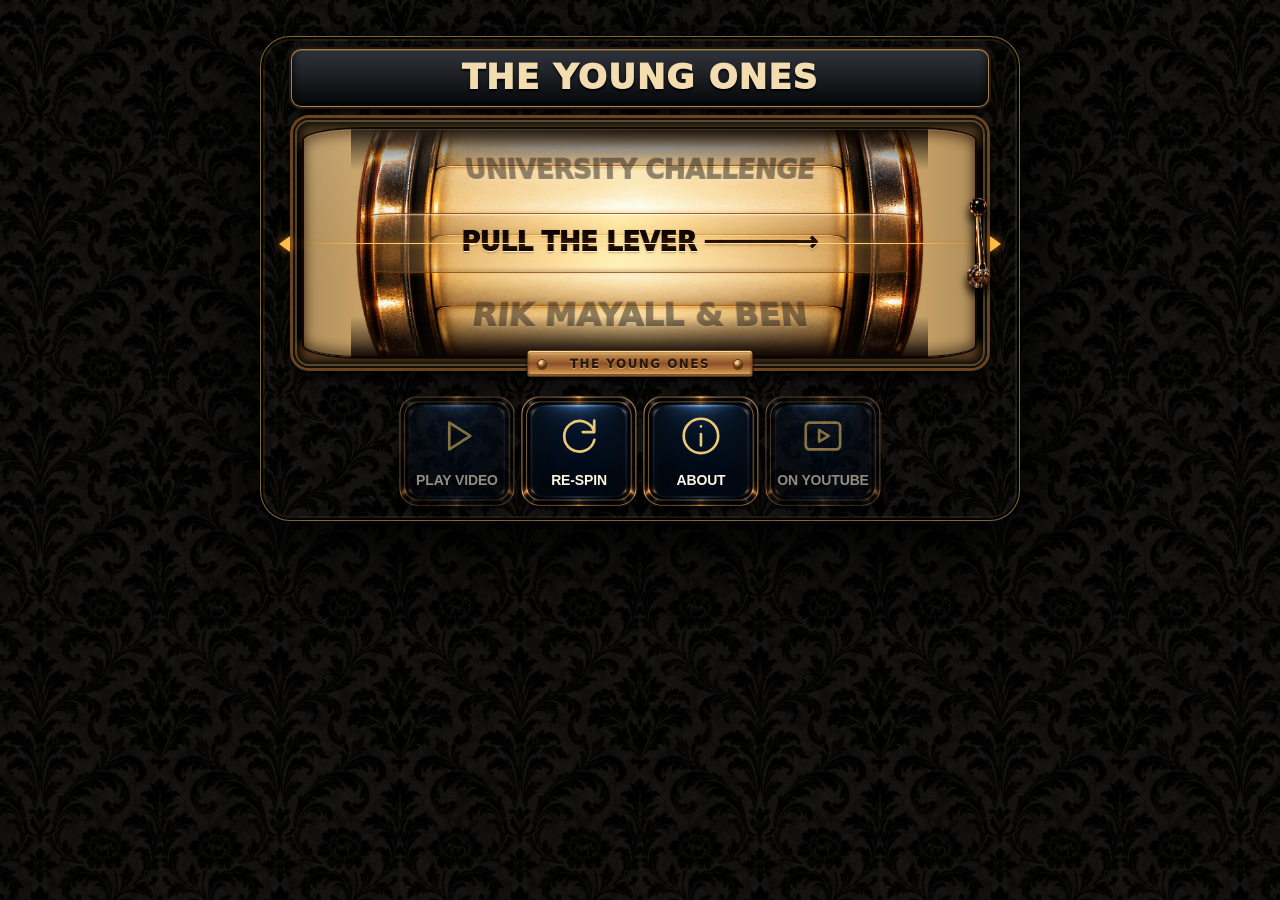
<file: index.html>
<!doctype html>
<html lang="en-AU">
<head>
  <meta charset="utf-8">
  <meta name="viewport" content="width=device-width,initial-scale=1,viewport-fit=cover">
  <meta name="theme-color" content="#061712">
  <meta name="description" content="Hit it. Discover THE YOUNG ONES.">
  <link rel="stylesheet" href="assets/video-machine.css">
  <script type="module" src="assets/video-machine.js?v=ce40ea842877"></script>
  <title>THE YOUNG ONES</title>




<link rel="stylesheet" href="assets/atelier-buttons.css"><link rel="stylesheet" href="assets/demo.css"><script type="module" src="assets/demo.js"></script></head>
<body>
  <main class="music-machine video-discovery" data-machine-state="BOOT" data-machine-platform="youtube" data-video-open="false" data-project-type="channel_master" style="--theme-primary:#30343B;--theme-secondary:#0E1013;--theme-accent:#777E89" aria-label="THE YOUNG ONES">
    <div class="customer-backdrop" aria-hidden="true"></div>
    <div class="experience-frame">
      
      

      <header class="customer-identity" data-shop-plaque>
          
          <h1 class="customer-identity-copy">
            <strong data-machine-title>THE YOUNG ONES</strong>
          </h1>
          
          
          <span class="customer-identity-subtitle" aria-hidden="true">&nbsp;</span>
      </header>

      <section class="discovery-zone" aria-label="Video discovery reel">
        <div class="reel-and-lever">
          <i class="payline-arrow payline-arrow--left" aria-hidden="true"></i>
          <div class="reel-bank" aria-label="Single cylindrical video discovery reel" aria-live="polite">
            <div class="reel" data-reel="0"><div class="reel-strip"><span></span><strong>PULL THE LEVER  ──────→</strong><span></span></div></div>
            <div class="reel-glass" aria-hidden="true"></div><div class="payline" aria-hidden="true"></div>
            <div class="channel-master-title-plaque" data-channel-master-title-plaque aria-hidden="true">THE YOUNG ONES</div>
          </div>
          <i class="payline-arrow payline-arrow--right" aria-hidden="true"></i>
          <button class="lever" type="button" aria-label="Pull the lever to discover a video" aria-describedby="machine-instructions">
            <img src="assets/music-machine/aggits-lever.webp" alt="" draggable="false">
          </button>
        </div>
      </section>

      <section class="video-stage" data-video-stage aria-label="Selected YouTube video" aria-hidden="true">
        <div class="video-stage-frame">
          <iframe data-youtube-player title="Official YouTube video player" allow="accelerometer; autoplay; clipboard-write; encrypted-media; gyroscope; picture-in-picture; web-share" allowfullscreen referrerpolicy="origin-when-cross-origin"></iframe>
          <article class="tourism-discovery-poster" data-tourism-discovery-poster hidden aria-live="polite">
            <div class="tourism-discovery-poster__backdrop" data-tourism-discovery-backdrop aria-hidden="true"></div>
            <div class="tourism-discovery-poster__copy">
              <small data-tourism-discovery-hook></small>
              <h2 data-tourism-discovery-headline></h2>
              <p data-tourism-discovery-body></p>
            </div>
          </article>
          
          
          <div class="video-stage-placeholder"><span>SPIN FOR SOMETHING GREAT</span><small>THE VIDEO STAGE OPENS AFTER THE REEL LANDS</small></div>
          <div class="video-shutter video-shutter--left" aria-hidden="true"></div><div class="video-shutter video-shutter--right" aria-hidden="true"></div>
        </div>
      </section>

      

      

<nav class="glass-controls" aria-label="Explore and video actions"><div class="carousel-dock">
<button class="carousel-arrow" id="cta-previous" type="button" aria-label="Scroll actions left" hidden></button>
<div id="left-controls" class="left-controls" tabindex="0" aria-label="Swipe to explore actions"><div class="cta-track"><div class="cta-strip" id="cta-strip"></div></div></div>
<button class="carousel-arrow" id="cta-next" type="button" aria-label="Scroll actions right" hidden></button></div>
</nav>
      <section class="content-card" data-content-card aria-live="polite">
        <div class="content-logo-shell"><img data-content-logo alt="" hidden><span data-content-monogram>CB</span></div>
        <div class="content-copy">
          <h2 data-winner-title>YOUR NEXT DISCOVERY</h2>
          <p class="content-meta" data-content-meta>SPIN • DISCOVER • WATCH</p>
          <p class="content-description" data-content-description>WELCOME TO THE YOUNG ONES! BACK WHEN BRITISH TELEVISION WAS GETTING A BIT TOO COMFORTABLE, FOUR DISASTROUS STUDENTS ARRIVED TO SMASH THE FURNITURE, INSULT EACH OTHER AND COMPLETELY REWRITE THE RULES OF COMEDY!

FIRST UNLEASHED ON THE BBC IN 1982, THE YOUNG ONES STARRED RIK MAYALL AS RICK, ADRIAN EDMONDSON AS VYVYAN, NIGEL PLANER AS NEIL AND CHRISTOPHER RYAN AS MIKE.

TOGETHER THEY CREATED ONE OF THE MOST CHAOTIC, SURREAL AND GLORIOUSLY UNHINGED COMEDIES EVER MADE.

WITH EXPLODING HOUSEHOLD APPLIANCES, TALKING OBJECTS, PUNK ATTITUDE, POLITICAL SATIRE AND SURPRISE MUSICAL PERFORMANCES FROM BANDS INCLUDING MOTÖRHEAD AND MADNESS, ABSOLUTELY NOTHING WAS OFF LIMITS!

CREATED BY BEN ELTON, RIK MAYALL AND LISE MAYER, THE SHOW RAN FOR JUST 12 EPISODES ACROSS TWO SERIES, YET LEFT AN ENORMOUS MARK ON BRITISH COMEDY.

REMEMBER NEIL&#x27;S ENDLESS MISERY, RICK&#x27;S REVOLUTIONARY RANTING, VYVYAN&#x27;S VIOLENCE AND MIKE&#x27;S QUESTIONABLE COOL?

FOUR STUDENTS. ONE DISGUSTING HOUSE. ABSOLUTE MAYHEM.

THE YOUNG ONES – STILL BRILLIANTLY STUPID, DELIGHTFULLY DESTRUCTIVE AND UTTERLY UNFORGETTABLE!</p>
          <span class="visually-hidden" data-winner-channel>THE YOUNG ONES</span>
        </div>
        <a class="youtube-cta" data-view-youtube href="#" target="_blank" rel="noopener noreferrer" aria-disabled="true" aria-hidden="true" tabindex="-1" style="visibility:hidden;pointer-events:none"></a>
      </section>

      <section hidden class="machine-controls" aria-label="Current video controls">
        <button type="button" class="control-button" data-action="share" disabled><span class="control-icon" aria-hidden="true">↗</span><b>SHARE</b></button>
        <button type="button" class="control-button control-button--primary" data-action="play" disabled><span class="control-icon" aria-hidden="true">▶</span><b>PLAY VIDEO</b></button>
        <button type="button" class="control-button" data-action="shop" aria-label="CLICK HERE... YOU&#x27;LL LOVE THIS TOO" disabled><span class="control-icon" aria-hidden="true">♙+</span><b>CLICK HERE... YOU&#x27;LL LOVE THIS TOO</b></button>
        <button type="button" class="control-button" data-action="spin-again" disabled><span class="control-icon" aria-hidden="true">↻</span><b>RE-SPIN</b></button>
      </section>

      

      

      

    </div>
    <p id="machine-instructions" class="visually-hidden">Pull the lever or press Re-Spin. The reel lands on a video, then reveals its official YouTube player.</p>
    <p class="machine-status visually-hidden" role="status" aria-live="assertive">Loading the video discovery machine.</p>
  </main>
<script type="module" src="assets/reporting.js"></script></body>
</html>
</file>
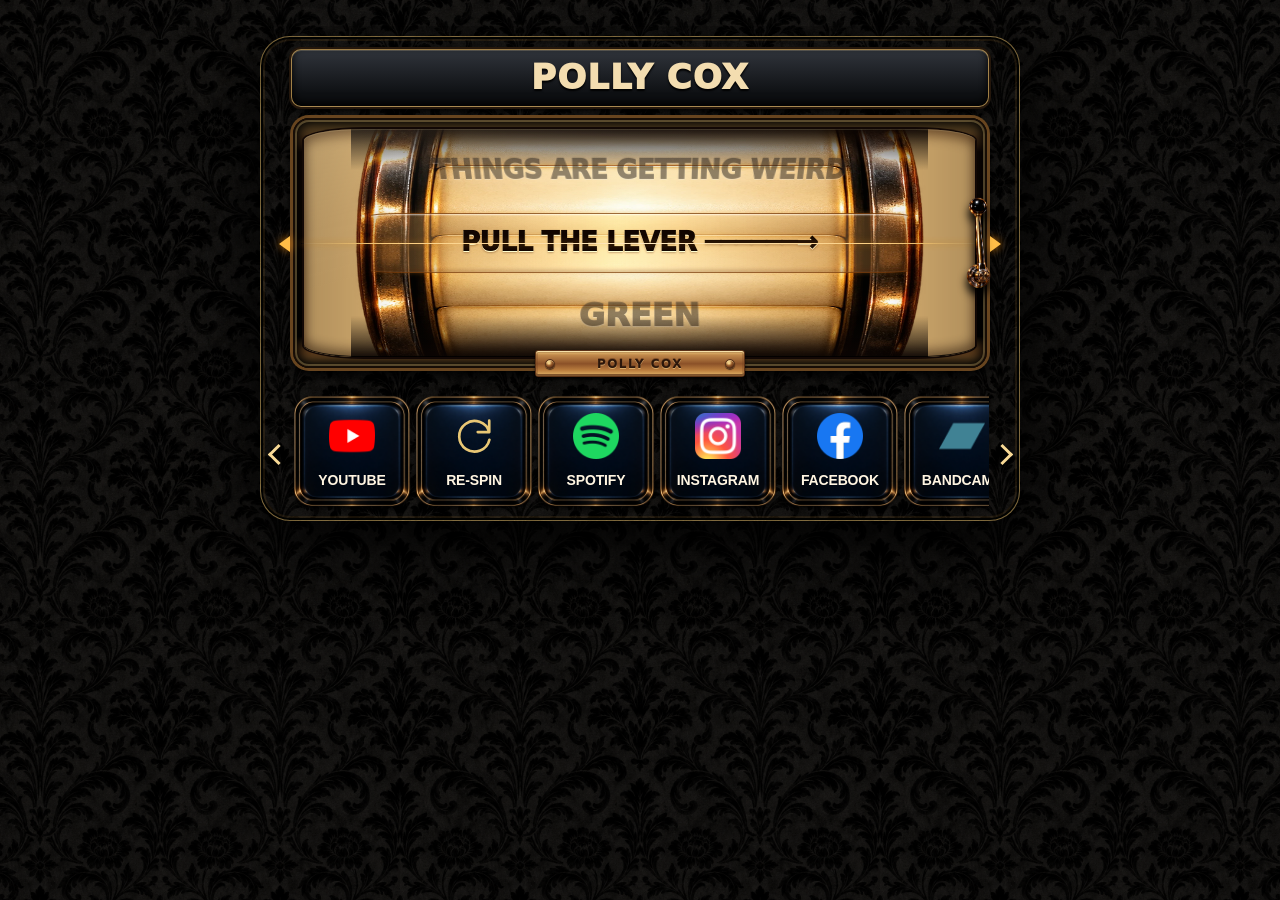
<file: polycox/index.html>
<!doctype html>
<html lang="en-AU">
<head>
  <meta charset="utf-8">
  <meta name="viewport" content="width=device-width,initial-scale=1,viewport-fit=cover">
  <meta name="theme-color" content="#061712">
  <meta name="description" content="POLLY COX - MAGIC STUFF">
  <link rel="stylesheet" href="assets/video-machine.css">
  <script type="module" src="assets/video-machine.js?v=ce40ea842877"></script>
  <title>POLLY COX</title>




<link rel="stylesheet" href="assets/atelier-buttons.css"><link rel="stylesheet" href="assets/demo.css?v=polly-slim-3"><script type="module" src="assets/demo.js?v=polly-brass-2"></script><meta property="og:type" content="website"><meta property="og:title" content="POLLY COX - MAGIC STUFF"><meta property="og:description" content="POLLY COX - MAGIC STUFF"><meta name="twitter:title" content="POLLY COX - MAGIC STUFF"><meta name="twitter:description" content="POLLY COX - MAGIC STUFF"><meta property="og:image:width" content="1200"><meta property="og:image:height" content="630"><meta name="twitter:card" content="summary_large_image"><link rel="canonical" href="https://raggedya.github.io/unnamed-miracle/polycox/"><meta property="og:url" content="https://raggedya.github.io/unnamed-miracle/polycox/"><meta property="og:image" content="https://raggedya.github.io/unnamed-miracle/polycox/share-card-36bbbb25a278337c.png"><meta name="twitter:image" content="https://raggedya.github.io/unnamed-miracle/polycox/share-card-36bbbb25a278337c.png"></head>
<body>
  <main class="music-machine video-discovery" data-machine-state="BOOT" data-machine-platform="youtube" data-video-open="false" data-project-type="channel_master" style="--theme-primary:#30343B;--theme-secondary:#0E1013;--theme-accent:#777E89" aria-label="POLLY COX">
    <div class="customer-backdrop" aria-hidden="true"></div>
    <div class="experience-frame">
      
      

      <header class="customer-identity" data-shop-plaque>
          
          <h1 class="customer-identity-copy">
            <strong data-machine-title>POLLY COX</strong>
          </h1>
          
          
          <span class="customer-identity-subtitle" aria-hidden="true">&nbsp;</span>
      </header>

      <section class="discovery-zone" aria-label="Video discovery reel">
        <div class="reel-and-lever">
          <i class="payline-arrow payline-arrow--left" aria-hidden="true"></i>
          <div class="reel-bank" aria-label="Single cylindrical video discovery reel" aria-live="polite">
            <div class="reel" data-reel="0"><div class="reel-strip"><span></span><strong>PULL THE LEVER  ──────→</strong><span></span></div></div>
            <div class="reel-glass" aria-hidden="true"></div><div class="payline" aria-hidden="true"></div>
            <div class="channel-master-title-plaque" data-channel-master-title-plaque aria-hidden="true">POLLY COX</div>
          </div>
          <i class="payline-arrow payline-arrow--right" aria-hidden="true"></i>
          <button class="lever" type="button" aria-label="Pull the lever to discover a video" aria-describedby="machine-instructions">
            <img src="assets/music-machine/aggits-lever.webp" alt="" draggable="false">
          </button>
        </div>
      </section>

      <section class="video-stage" data-video-stage aria-label="Selected YouTube video" aria-hidden="true">
        <div class="video-stage-frame">
          <iframe data-youtube-player title="Official YouTube video player" allow="accelerometer; autoplay; clipboard-write; encrypted-media; gyroscope; picture-in-picture; web-share" allowfullscreen referrerpolicy="origin-when-cross-origin"></iframe>
          <article class="tourism-discovery-poster" data-tourism-discovery-poster hidden aria-live="polite">
            <div class="tourism-discovery-poster__backdrop" data-tourism-discovery-backdrop aria-hidden="true"></div>
            <div class="tourism-discovery-poster__copy">
              <small data-tourism-discovery-hook></small>
              <h2 data-tourism-discovery-headline></h2>
              <p data-tourism-discovery-body></p>
            </div>
          </article>
          
          
          <div class="video-stage-placeholder"><span>SPIN FOR SOMETHING GREAT</span><small>THE VIDEO STAGE OPENS AFTER THE REEL LANDS</small></div>
          <div class="video-shutter video-shutter--left" aria-hidden="true"></div><div class="video-shutter video-shutter--right" aria-hidden="true"></div>
        </div>
      </section>

      

      

<nav class="glass-controls" aria-label="Explore and video actions"><div class="carousel-dock">
<button class="carousel-arrow" id="cta-previous" type="button" aria-label="Scroll actions left" hidden></button>
<div id="left-controls" class="left-controls" tabindex="0" aria-label="Swipe to explore actions"><div class="cta-track"><div class="cta-strip" id="cta-strip"></div></div></div>
<button class="carousel-arrow" id="cta-next" type="button" aria-label="Scroll actions right" hidden></button></div>
</nav>
      <section class="content-card" data-content-card aria-live="polite">
        <div class="content-logo-shell"><img data-content-logo alt="" hidden><span data-content-monogram>CB</span></div>
        <div class="content-copy">
          <h2 data-winner-title>YOUR NEXT DISCOVERY</h2>
          <p class="content-meta" data-content-meta>SPIN • DISCOVER • WATCH</p>
          <p class="content-description" data-content-description>WELCOME TO POLLY COX! BACK WHEN BRITISH TELEVISION WAS GETTING A BIT TOO COMFORTABLE, FOUR DISASTROUS STUDENTS ARRIVED TO SMASH THE FURNITURE, INSULT EACH OTHER AND COMPLETELY REWRITE THE RULES OF COMEDY!

FIRST UNLEASHED ON THE BBC IN 1982, POLLY COX STARRED RIK MAYALL AS RICK, ADRIAN EDMONDSON AS VYVYAN, NIGEL PLANER AS NEIL AND CHRISTOPHER RYAN AS MIKE.

TOGETHER THEY CREATED ONE OF THE MOST CHAOTIC, SURREAL AND GLORIOUSLY UNHINGED COMEDIES EVER MADE.

WITH EXPLODING HOUSEHOLD APPLIANCES, TALKING OBJECTS, PUNK ATTITUDE, POLITICAL SATIRE AND SURPRISE MUSICAL PERFORMANCES FROM BANDS INCLUDING MOTÖRHEAD AND MADNESS, ABSOLUTELY NOTHING WAS OFF LIMITS!

CREATED BY BEN ELTON, RIK MAYALL AND LISE MAYER, THE SHOW RAN FOR JUST 12 EPISODES ACROSS TWO SERIES, YET LEFT AN ENORMOUS MARK ON BRITISH COMEDY.

REMEMBER NEIL&#x27;S ENDLESS MISERY, RICK&#x27;S REVOLUTIONARY RANTING, VYVYAN&#x27;S VIOLENCE AND MIKE&#x27;S QUESTIONABLE COOL?

FOUR STUDENTS. ONE DISGUSTING HOUSE. ABSOLUTE MAYHEM.

POLLY COX – STILL BRILLIANTLY STUPID, DELIGHTFULLY DESTRUCTIVE AND UTTERLY UNFORGETTABLE!</p>
          <span class="visually-hidden" data-winner-channel>POLLY COX</span>
        </div>
        <a class="youtube-cta" data-view-youtube href="#" target="_blank" rel="noopener noreferrer" aria-disabled="true" aria-hidden="true" tabindex="-1" style="visibility:hidden;pointer-events:none"></a>
      </section>

      <section hidden class="machine-controls" aria-label="Current video controls">
        <button type="button" class="control-button" data-action="share" disabled><span class="control-icon" aria-hidden="true">↗</span><b>SHARE</b></button>
        <button type="button" class="control-button control-button--primary" data-action="play" disabled><span class="control-icon" aria-hidden="true">▶</span><b>PLAY VIDEO</b></button>
        <button type="button" class="control-button" data-action="shop" aria-label="CLICK HERE... YOU&#x27;LL LOVE THIS TOO" disabled><span class="control-icon" aria-hidden="true">♙+</span><b>CLICK HERE... YOU&#x27;LL LOVE THIS TOO</b></button>
        <button type="button" class="control-button" data-action="spin-again" disabled><span class="control-icon" aria-hidden="true">↻</span><b>RE-SPIN</b></button>
      </section>

      

      

      

    </div>
    <p id="machine-instructions" class="visually-hidden">Pull the lever or press Re-Spin. The reel lands on a video, then reveals its official YouTube player.</p>
    <p class="machine-status visually-hidden" role="status" aria-live="assertive">Loading the video discovery machine.</p>
  </main>
<script type="module" src="assets/reporting.js"></script></body>
</html>
</file>
<file: assets/video-machine.css>
:root{
  color-scheme:dark;
  --cream:#f8e8be;
  --paper:#ead8ad;
  --brass:#c9994e;
  --brass-light:#f4cf80;
  --green:#063c33;
  --green-deep:#031b17;
  --red:#d3202d;
  --ink:#020504;
  --customer-backdrop:none;
  --hero-midnight:#111f31;
  --hero-near-black:#010307;
  --hero-ivory:#f3ede0;
  --hero-gold:#8c846f;
  --font-display:"Arial Narrow","Roboto Condensed",Impact,system-ui,sans-serif;
  --font-hero:Georgia,"Times New Roman",serif;
  --font-copy:Inter,ui-sans-serif,system-ui,-apple-system,"Segoe UI",sans-serif;
}
*{box-sizing:border-box}
html,body{min-width:320px;min-height:100%;margin:0;background:#020504}
body{overflow-x:hidden;color:var(--cream);font-family:var(--font-copy)}
button,a{font:inherit;-webkit-tap-highlight-color:transparent}
button:focus-visible,a:focus-visible{outline:3px solid #fff0b3;outline-offset:3px}
.visually-hidden{position:fixed!important;width:1px!important;height:1px!important;overflow:hidden!important;clip-path:inset(50%)!important;white-space:nowrap!important}
.music-machine{position:relative;isolation:isolate;min-height:100dvh;padding:max(10px,env(safe-area-inset-top)) max(8px,env(safe-area-inset-right)) max(18px,env(safe-area-inset-bottom)) max(8px,env(safe-area-inset-left));overflow:hidden;background:#020504}
.customer-backdrop{position:fixed;inset:0;z-index:-3;overflow:hidden;background:radial-gradient(circle at 50% 22%,#26483c,#04120e 48%,#010202 100%)}
.customer-backdrop::before{content:"";position:absolute;inset:-4%;background-image:var(--customer-backdrop);background-position:center 38%;background-size:cover;filter:blur(7px) saturate(.8) brightness(.5);transform:scale(1.08);opacity:.62;transition:background-image .35s ease}
.customer-backdrop::after{content:"";position:absolute;inset:0;background:linear-gradient(180deg,rgba(1,5,4,.28),rgba(2,7,5,.52) 32%,rgba(1,5,4,.92) 73%,#010302),radial-gradient(circle at 50% 20%,transparent 0 18%,rgba(0,0,0,.56) 72%)}
.experience-frame{position:relative;width:min(100%,760px);margin:0 auto;overflow:hidden;border:1px solid rgba(238,195,111,.5);border-radius:26px;background:linear-gradient(180deg,rgba(2,12,10,.9),#010202 54%,#020705);box-shadow:0 20px 70px #000,inset 0 0 0 2px #010201,inset 0 0 0 4px rgba(191,133,52,.12)}
.experience-frame::before{content:"";position:absolute;inset:0;z-index:-1;pointer-events:none;background:radial-gradient(ellipse at 50% 3%,rgba(255,202,94,.14),transparent 34%),linear-gradient(90deg,rgba(221,158,66,.08),transparent 9% 91%,rgba(221,158,66,.08))}

.utility-controls{position:absolute;inset:10px 11px auto;z-index:30;display:flex;justify-content:space-between;pointer-events:none}
.utility-controls button{pointer-events:auto;display:flex;align-items:center;justify-content:center;gap:6px;min-width:68px;min-height:34px;padding:.45em .8em;border:1px solid rgba(244,207,128,.68);border-radius:999px;color:#f9e8bb;background:linear-gradient(#0c4138,#031511 72%);box-shadow:inset 0 1px 0 rgba(255,240,194,.56),0 0 0 2px #020504,0 3px 8px #000;font:900 clamp(8px,1.9vw,11px)/1 var(--font-display);letter-spacing:.08em;cursor:pointer}
.utility-controls button span{font:900 1.35em/1 var(--font-copy)}.utility-controls button b{font:inherit}
.customer-identity{position:relative;display:flex;align-items:center;justify-content:center;flex-direction:column;min-height:clamp(54px,10vw,74px);margin:44px 4% 6px;padding:7px clamp(12px,3vw,22px) 8px;border:1px solid rgba(215,170,89,.72);border-radius:10px;color:#f0d79e;background:linear-gradient(180deg,#0c332c,#020907 76%);box-shadow:inset 0 1px rgba(255,236,187,.2),inset 0 -4px 8px #000,0 0 0 2px #24170c,0 3px 7px #000;text-align:center}
.customer-identity-copy{display:grid;align-items:center;width:100%;min-width:0;margin:0}.customer-identity-copy>strong{grid-area:1/1;display:block;min-width:0;max-width:100%;overflow:visible;color:#f3ddb0;font:950 var(--hero-copy-size,clamp(19px,4.3vw,32px))/.92 var(--font-display);letter-spacing:.035em;text-transform:uppercase;text-shadow:0 2px 2px #000;transition:opacity .7s ease,transform .7s cubic-bezier(.22,.61,.36,1),filter .7s ease}.customer-identity-copy>strong>span.hero-title-line{display:block;white-space:nowrap}
.customer-identity-copy>.customer-identity-shop{display:flex;align-items:center;justify-content:center;gap:.3em;opacity:0;transform:translateY(3px);filter:brightness(.92);pointer-events:none}.customer-identity-touch{display:block;width:.9em;height:.9em;flex:0 0 auto;overflow:visible;color:currentColor;filter:drop-shadow(0 1px 1px #000)}.customer-identity-touch-ring,.customer-identity-touch-hand{fill:none;stroke:currentColor;stroke-width:1.7;stroke-linecap:round;stroke-linejoin:round}.customer-identity-touch-ring{opacity:.78}.customer-identity-touch-point{fill:currentColor}.customer-identity[data-shop-plaque-state="shop"] [data-machine-title]{opacity:0;transform:translateY(-3px)}.customer-identity[data-shop-plaque-state="shop"] .customer-identity-shop{opacity:1;transform:translateY(0);filter:brightness(1.08)}
.customer-identity-subtitle{display:flex;align-items:center;justify-content:center;width:min(78%,450px);gap:9px;margin-top:5px;color:#d9b86f;font:850 clamp(7px,1.55vw,10px)/1 var(--font-display);letter-spacing:.38em;text-indent:.38em;white-space:nowrap;text-shadow:0 1px 2px #000}.customer-identity-subtitle::before,.customer-identity-subtitle::after{content:"";flex:1 1 auto;height:1px;background:linear-gradient(90deg,transparent,rgba(231,193,117,.72))}.customer-identity-subtitle::after{background:linear-gradient(90deg,rgba(231,193,117,.72),transparent)}
.customer-identity.is-shop-enabled{cursor:pointer;transition:border-color .2s ease,box-shadow .2s ease}.customer-identity.is-shop-enabled:hover{border-color:rgba(235,196,119,.86);box-shadow:inset 0 1px rgba(255,236,187,.24),inset 0 -4px 8px #000,0 0 0 2px #24170c,0 3px 7px #000,0 0 10px rgba(215,170,89,.12)}.customer-identity.is-shop-enabled:focus-visible{outline:2px solid #f3ddb0;outline-offset:3px}

.discovery-zone{position:relative;padding:0 clamp(9px,2.4vw,18px) 8px}
.reel-and-lever{position:relative;padding:5px 0 6px}
.reel-bank{position:relative;width:96%;height:clamp(176px,42vw,250px);z-index:2;margin:0 auto;padding:9px;border:2px solid #160d06;border-radius:16px;background:linear-gradient(180deg,#c39750,#493018 7%,#100704 13%,#020201 88%,#6f4822 95%,#bd8d49);box-shadow:inset 0 0 0 2px rgba(244,207,128,.3),inset 0 9px 14px #000,inset 0 -8px 12px #000,0 0 0 3px #68451f,0 7px 13px #000}
.reel{position:relative;width:100%;height:100%;overflow:hidden;border-radius:9%/5%;background:#d6ae70 url("music-machine/aggits-reel-v2.webp") center/100% 132% no-repeat;box-shadow:inset 0 7px 11px rgba(49,19,4,.5),inset 0 -7px 11px rgba(27,9,2,.46),0 0 0 2px #120805;color:#1d120a;isolation:isolate;contain:layout paint;z-index:2}
.reel::before,.reel::after{content:"";position:absolute;left:7%;right:7%;height:18%;z-index:4;pointer-events:none}.reel::before{top:0;background:linear-gradient(rgba(10,5,3,.88),transparent)}.reel::after{bottom:0;background:linear-gradient(transparent,rgba(10,5,3,.88))}
.reel-strip{position:absolute;inset:2.5% 10% 3%;display:grid;grid-template-rows:repeat(3,1fr);align-items:stretch;text-align:center;will-change:transform;transform:translateY(0);z-index:2}
.reel-strip>*{position:relative;display:flex;align-items:center;justify-content:center;padding:0 3%;height:100%;overflow:hidden;font-family:var(--font-display);font-stretch:condensed;font-size:clamp(15px,5.2vw,32px);line-height:.9;font-weight:950;text-transform:uppercase;word-break:normal;overflow-wrap:normal;hyphens:none;text-shadow:0 1px rgba(255,255,255,.55),0 -1px rgba(72,38,14,.18);transition:opacity .1s,filter .1s}
.reel-strip>*.is-long{font-size:clamp(12px,4.25vw,26px);letter-spacing:-.015em}.reel-strip>*.is-very-long{font-size:clamp(10px,3.55vw,22px);line-height:.88;letter-spacing:-.035em}
.reel-strip span{opacity:.52;filter:saturate(.68) contrast(.82) blur(.22px)}.reel-strip span:first-child{transform:perspective(120px) rotateX(-5deg)}.reel-strip span:last-child{transform:perspective(120px) rotateX(5deg)}
.reel-strip strong{font-weight:950;z-index:1;filter:contrast(1.12);text-shadow:0 1px #fff3c8,0 2px 2px rgba(70,30,8,.32)}
.reel-strip strong::before{content:"";position:absolute;inset:8% -4%;z-index:-1;border:1px solid rgba(118,65,22,.72);border-radius:8%/18%;background:linear-gradient(90deg,rgba(141,78,24,.28),rgba(255,227,163,.63) 46%,rgba(135,70,20,.31));box-shadow:inset 0 1px 2px rgba(255,255,255,.62),inset 0 -2px 4px rgba(89,43,14,.28),0 0 5px rgba(215,137,45,.28)}
.reel.is-spinning .reel-strip>*{filter:blur(.72px);opacity:.68}.reel.is-locking{animation:reelLock .2s cubic-bezier(.16,.72,.24,1)}
@keyframes reelLock{0%{transform:translateY(-1.5px)}58%{transform:translateY(.7px)}100%{transform:none}}
.reel-glass{position:absolute;inset:9px;z-index:9;overflow:hidden;border-radius:9%/5%;pointer-events:none;background:linear-gradient(164deg,rgba(255,244,206,.12) 0,rgba(255,255,255,.025) 23%,transparent 40%),linear-gradient(90deg,rgba(0,0,0,.18),transparent 14% 86%,rgba(0,0,0,.18));box-shadow:inset 0 1px rgba(255,238,187,.14),inset 0 -1px rgba(0,0,0,.82)}
.payline{position:absolute;left:6px;right:6px;top:50%;height:1px;background:linear-gradient(90deg,transparent,#fac974 8%,#ffeac1 50%,#fac974 92%,transparent);box-shadow:0 0 6px #df8f21;z-index:8;pointer-events:none}
.payline-arrow{position:absolute;top:calc(50% - 8px);z-index:7;width:0;height:0;border-top:8px solid transparent;border-bottom:8px solid transparent;filter:drop-shadow(0 0 4px #d87f14);pointer-events:none}.payline-arrow--left{left:0;border-right:11px solid #ffbd47}.payline-arrow--right{right:0;border-left:11px solid #ffbd47}
.music-machine[data-machine-state="READY_TO_PLAY"] .reel-bank{animation:reelBankLanding .62s ease-out both}
@keyframes reelBankLanding{0%{filter:brightness(1)}28%{filter:brightness(1.14) drop-shadow(0 0 7px rgba(182,35,24,.24))}100%{filter:brightness(1)}}
.lever{position:absolute;right:-8px;top:50%;z-index:10;width:62px;height:clamp(132px,32vw,190px);padding:0;border:0;background:transparent;transform:translateY(-50%);transform-origin:50% 86%;cursor:grab;touch-action:none;filter:drop-shadow(0 7px 5px #000);will-change:transform}.lever:active{cursor:grabbing}
.lever img{display:block;width:100%;height:82%;object-fit:contain;object-position:center;filter:saturate(.82) brightness(1.04) contrast(1.08);pointer-events:none}
.lever-hint{position:absolute;right:0;bottom:0;display:grid;place-items:center;width:60px;min-height:43px;padding:5px;border:1px solid #d4a45b;border-radius:9px;color:#f8e5b8;background:linear-gradient(#3b1c0d,#090403);box-shadow:inset 0 1px #ffd994,0 0 0 2px #070302;font:900 clamp(8px,1.9vw,11px)/.9 var(--font-display);letter-spacing:.02em;pointer-events:none}

.video-stage{position:relative;z-index:4;max-height:0;margin:0 clamp(8px,1.8vw,14px);overflow:hidden;opacity:0;transform:translateY(-10px) scaleY(.95);transform-origin:50% 0;transition:max-height .72s cubic-bezier(.22,.72,.22,1),opacity .25s ease,transform .72s cubic-bezier(.22,.72,.22,1),margin .72s}
.video-stage-frame{position:relative;width:100%;aspect-ratio:16/9;overflow:hidden;border:2px solid #100a05;border-radius:15px;background:#000;box-shadow:inset 0 0 0 2px rgba(244,207,128,.34),0 0 0 3px #875b2b,0 9px 18px #000}
.video-stage iframe{position:absolute;inset:0;width:100%;height:100%;border:0;background:#000;opacity:0;transition:opacity .26s ease .55s}
.video-stage video[data-channel-master-intro-player]{position:absolute;inset:0;z-index:4;width:100%;height:100%;border:0;background:#000;object-fit:contain}
.channel-master-intro-dismiss{position:absolute;right:10px;top:10px;z-index:8;width:38px;height:38px;border:1px solid #d8a95c;border-radius:50%;color:#f9e7bb;background:rgba(4,7,10,.88);box-shadow:0 2px 8px #000;font:28px/1 Georgia,serif;cursor:pointer}
.channel-master-intro-dismiss:focus-visible{outline:3px solid #00c7cc;outline-offset:2px}
.music-machine[data-intro-open="true"] .video-stage iframe{visibility:hidden}
.music-machine[data-intro-open="true"] .video-stage-placeholder{display:none}
.video-stage-placeholder{position:absolute;inset:0;display:flex;align-items:center;justify-content:center;flex-direction:column;gap:8px;padding:20px;color:#efd291;font:900 clamp(14px,3.8vw,24px)/1 var(--font-display);letter-spacing:.06em;text-align:center;text-shadow:0 2px 2px #000}
.video-stage-placeholder small{color:#a98955;font:700 clamp(7px,1.7vw,10px)/1.2 var(--font-copy);letter-spacing:.12em}
.video-shutter{position:absolute;top:0;bottom:0;width:51%;z-index:5;background:linear-gradient(90deg,#071a17,#0e443b 44%,#061612);box-shadow:inset 0 0 18px #000,0 0 0 2px #b27f3c;transition:transform .66s cubic-bezier(.72,.02,.22,1)}
.video-shutter::after{content:"";position:absolute;inset:0;background:repeating-linear-gradient(90deg,transparent 0 12%,rgba(230,184,96,.14) 12.5% 13%,transparent 13.5% 22%)}
.video-shutter--left{left:0}.video-shutter--right{right:0}
.music-machine[data-video-open="true"] .video-stage{max-height:540px;margin-top:3px;margin-bottom:10px;opacity:1;transform:none;overflow:visible}
.music-machine[data-video-open="true"] .video-shutter--left{transform:translateX(-104%)}
.music-machine[data-video-open="true"] .video-shutter--right{transform:translateX(104%)}
.music-machine[data-video-open="true"] .video-stage iframe{opacity:1}
.music-machine[data-video-open="true"] .video-stage-placeholder{opacity:0}
.tourism-discovery-poster{position:absolute;z-index:3;inset:0;display:grid;overflow:hidden;background:#071019;place-items:end stretch}
.tourism-discovery-poster[hidden]{display:none}
.tourism-discovery-poster__backdrop{position:absolute;inset:0;background-position:center;background-size:cover;transform:scale(1.015)}
.tourism-discovery-poster__backdrop::after{content:"";position:absolute;inset:0;background:linear-gradient(180deg,rgba(3,8,14,.1) 12%,rgba(3,8,14,.35) 45%,rgba(3,8,14,.96) 100%),linear-gradient(90deg,rgba(3,8,14,.38),transparent 55%)}
.tourism-discovery-poster__copy{position:relative;z-index:1;box-sizing:border-box;max-width:88%;padding:clamp(20px,5vw,42px);color:#f3e4bd;text-shadow:0 2px 3px #000}
.tourism-discovery-poster__copy small{display:block;margin-bottom:7px;color:#d6aa60;font:800 clamp(9px,1.8vw,13px)/1 var(--font-copy);letter-spacing:.18em;text-transform:uppercase}
.tourism-discovery-poster__copy h2{margin:0;color:#fff2cf;font:900 clamp(25px,6vw,48px)/.94 var(--font-display);letter-spacing:.025em;text-transform:uppercase}
.tourism-discovery-poster__copy p{max-width:560px;margin:13px 0 0;color:#f1eadb;font:650 clamp(12px,2.2vw,17px)/1.35 var(--font-copy)}
.music-machine[data-project-type="tourism"][data-content-kind="discovery"] .video-stage iframe{visibility:hidden}
.music-machine[data-project-type="tourism"][data-content-kind="discovery"] .video-stage-placeholder{display:none}

.content-card{display:grid;grid-template-columns:clamp(52px,12vw,78px) minmax(0,1fr) auto;gap:clamp(7px,1.6vw,12px);align-items:center;margin:0 clamp(8px,1.8vw,14px) 8px;padding:clamp(7px,1.6vw,11px);border:1px solid rgba(215,170,89,.68);border-radius:12px;background:linear-gradient(145deg,rgba(8,37,32,.97),rgba(2,9,8,.98));box-shadow:inset 0 1px rgba(255,234,184,.16),0 4px 9px #000}
.content-logo-shell{position:relative;display:grid;place-items:center;aspect-ratio:1;overflow:hidden;border:1px solid #d0a15a;border-radius:6px;color:#f0d69b;background:linear-gradient(145deg,#e8dfc8,#8da09b);box-shadow:inset 0 0 0 2px rgba(0,0,0,.5),0 2px 5px #000;font:900 clamp(17px,5vw,30px)/1 Georgia,serif}
.content-logo-shell img{position:absolute;inset:0;width:100%;height:100%;object-fit:cover}
.content-copy{min-width:0}
.content-copy h2{display:-webkit-box;margin:0 0 3px;overflow:hidden;color:#fff1c7;font:900 clamp(13px,3.2vw,21px)/.95 var(--font-display);text-transform:uppercase;-webkit-line-clamp:2;-webkit-box-orient:vertical;line-clamp:2}
.content-meta{overflow:hidden;margin:0 0 5px;color:#d7b574;font:750 clamp(7px,1.55vw,10px)/1.1 var(--font-copy);letter-spacing:.035em;text-overflow:ellipsis;text-transform:uppercase;white-space:nowrap}
.content-description{display:-webkit-box;margin:0;overflow:hidden;color:#ddd6c5;font:500 clamp(8.5px,1.8vw,11.5px)/1.28 var(--font-copy);-webkit-line-clamp:2;-webkit-box-orient:vertical;line-clamp:2}
.youtube-cta{display:grid;place-items:center;min-width:76px;min-height:48px;padding:6px 7px;border:1px solid #d8a95c;border-radius:8px;color:#f9e7bb;background:linear-gradient(#194b41,#041410);box-shadow:inset 0 1px rgba(255,243,203,.34),0 0 0 2px #020504,0 3px 7px #000;font:900 clamp(7px,1.5vw,10px)/1.05 var(--font-display);letter-spacing:.02em;text-align:center;text-decoration:none}
.youtube-cta[aria-disabled="true"]{opacity:.42;pointer-events:none}
.youtube-cta span{color:#f1c86e;font-size:1.3em}

.machine-controls{display:grid;grid-template-columns:repeat(4,minmax(0,1fr));gap:clamp(5px,1.2vw,9px);margin:0 clamp(8px,1.8vw,14px) 10px;padding:clamp(6px,1.4vw,9px);border:1px solid rgba(222,176,91,.68);border-radius:12px;background:linear-gradient(#0e4037,#03110e);box-shadow:inset 0 0 0 2px rgba(2,5,4,.86),0 0 0 3px #9d6e32,0 4px 8px #000}
.control-button{position:relative;display:flex;align-items:center;justify-content:center;flex-direction:column;gap:3px;min-width:0;min-height:clamp(58px,14vw,84px);padding:5px 3px;border:1px solid #d6aa61;border-radius:9px;color:#f7e4b4;background:linear-gradient(155deg,#0d4b40,#031511 75%);box-shadow:inset 0 1px rgba(255,239,196,.4),inset 0 -5px 9px rgba(0,0,0,.65),0 0 0 2px #020504,0 2px 5px #000;font-family:var(--font-display);cursor:pointer;transition:transform .1s,filter .15s,box-shadow .18s}
.control-button b{font-size:clamp(8px,2vw,13px);line-height:.95;white-space:nowrap}
.control-icon{color:#f6e9c5;font:900 clamp(19px,5vw,31px)/1 var(--font-copy);text-shadow:0 2px 2px #000}
.control-button--primary:not(:disabled){border-color:#ff969d;background:radial-gradient(circle at 50% 32%,#da2632,#5b0a12 60%,#210307);box-shadow:inset 0 1px rgba(255,225,207,.52),inset 0 -6px 10px rgba(40,0,5,.78),0 0 0 2px #250308,0 0 0 4px #e22834,0 0 16px rgba(226,40,52,.5)}
.control-button:disabled{opacity:.42;filter:saturate(.65);cursor:default}
.control-button:not(:disabled):active{transform:translateY(2px);filter:brightness(.82)}

.reel-and-lever,.content-card,.machine-controls,.customer-story{transition:opacity .28s ease,filter .35s ease,transform .35s ease}
.music-machine[data-video-open="true"] .reel-and-lever{opacity:.82;filter:saturate(.78) brightness(.78)}
.music-machine[data-video-open="true"] .lever{opacity:.76}
.music-machine[data-machine-state="SPINNING"] .content-card{opacity:.24;filter:saturate(.5);transform:translateY(-3px)}
.music-machine[data-machine-state="SPINNING"] .customer-story{opacity:.72;filter:brightness(.78)}
.music-machine[data-machine-state="SPINNING"] .machine-controls{opacity:.62}

.customer-story{position:relative;margin:0 clamp(8px,1.8vw,14px) 12px;padding:31px 9px 9px;border:1px solid #120b05;border-radius:12px;background:linear-gradient(145deg,#d0a252,#3d2712 6%,#080b09 12% 88%,#6f4820 95%,#e2b963);box-shadow:inset 0 0 0 2px rgba(244,207,128,.32),0 0 0 2px #8d622e,0 6px 12px #000}
.customer-story::before,.customer-story::after{content:"✦";position:absolute;top:9px;color:#e0b666;font-size:10px}.customer-story::before{left:13px}.customer-story::after{right:13px}
.customer-story>header{position:absolute;top:8px;left:42px;right:42px;color:#e5c078;font:900 clamp(9px,2vw,12px)/1 var(--font-display);letter-spacing:.3em;text-align:center;text-shadow:0 1px #000}
.story-window{position:relative;height:clamp(168px,39vw,240px);overflow:hidden;border:1px solid rgba(198,151,75,.42);border-radius:7px;background:radial-gradient(ellipse at 50% 46%,#07120f,#010302 73%);box-shadow:inset 0 8px 15px #000,inset 0 -8px 14px #000;cursor:pointer;mask-image:linear-gradient(180deg,transparent 0,#000 13%,#000 87%,transparent 100%)}
.story-track{position:absolute;left:7%;right:7%;top:0;color:#e9dfc7;text-align:center;will-change:transform;transform:translate3d(0,var(--story-start,190px),0)}
.story-track.is-scrolling{animation:storyCrawl var(--story-duration,52s) linear var(--story-delay,1.5s) infinite both}.story-track.is-paused{animation-play-state:paused}
@keyframes storyCrawl{0%{transform:translate3d(0,var(--story-start,190px),0)}94%,100%{transform:translate3d(0,var(--story-end,-420px),0)}}
.story-track section{padding:10px 0 28px}.story-track h3{margin:0 0 14px;color:#e6bb69;font:900 clamp(14px,3.4vw,21px)/1 var(--font-display);letter-spacing:.05em;text-transform:uppercase}.story-track h4{margin:21px 0 7px;color:#d7ad60;font:900 clamp(11px,2.6vw,16px)/1.05 var(--font-copy);letter-spacing:.055em;text-transform:uppercase}.story-track p{margin:0 auto;max-width:38em;color:#e8e0cd;font:500 clamp(14px,3.4vw,21px)/1.48 var(--font-copy);white-space:pre-line}.story-track strong{color:#e4bc72}.story-track hr{width:38%;margin:22px auto;border:0;border-top:1px solid rgba(218,175,94,.48)}
.story-pause-status{position:absolute;right:14px;bottom:2px;margin:0;color:#8e7954;font:650 7px/1 var(--font-copy);letter-spacing:.06em;text-transform:uppercase;opacity:0;transition:opacity .2s}.customer-story:focus-within .story-pause-status,.customer-story:hover .story-pause-status{opacity:1}
.story-window:hover .story-track{animation-play-state:paused}

.brand-signature{display:grid;place-items:center;padding:0 0 13px;background:transparent}
.brand-signature img{display:block;width:min(28%,190px);height:auto;max-height:58px;object-fit:contain;filter:drop-shadow(0 3px 3px #000) drop-shadow(0 0 6px rgba(255,191,77,.14));opacity:.84;user-select:none}

/* CHANNEL MASTER — scoped fifth-project presentation. Reel and lever rules above remain canonical. */
.music-machine[data-project-type="channel_master"]{background:var(--theme-secondary)}
.music-machine[data-project-type="channel_master"] .customer-backdrop{background:radial-gradient(circle at 50% 20%,var(--theme-primary),var(--theme-secondary) 68%,#010202)}
.music-machine[data-project-type="channel_master"] .customer-backdrop::before{display:none}
.music-machine[data-project-type="channel_master"] .customer-backdrop::after{background:linear-gradient(180deg,transparent,rgba(0,0,0,.32) 52%,rgba(0,0,0,.72))}
.music-machine[data-project-type="channel_master"] .experience-frame{background:linear-gradient(180deg,var(--theme-primary),var(--theme-secondary) 56%,#010202)}
.music-machine[data-project-type="channel_master"] .experience-frame::before{background:radial-gradient(ellipse at 50% 2%,color-mix(in srgb,var(--theme-accent) 20%,transparent),transparent 34%)}
.music-machine[data-project-type="channel_master"] .channel-master-maker-mark{position:absolute;left:50%;top:7px;z-index:4;width:clamp(72px,13vw,104px);pointer-events:none;transform:translateX(-50%)}
.music-machine[data-project-type="channel_master"] .channel-master-maker-mark img{display:block;width:100%;height:auto;object-fit:contain;user-select:none}
.music-machine[data-project-type="channel_master"] .customer-identity{min-height:clamp(68px,12vw,88px);margin-top:48px;background:linear-gradient(180deg,var(--theme-primary),var(--theme-secondary) 78%)}
.music-machine[data-project-type="channel_master"] .customer-identity-subtitle{display:none}
.music-machine[data-project-type="channel_master"] .channel-master-header-ticker{position:absolute;z-index:3;inset:0;display:flex;align-items:center;overflow:hidden;color:#f3ddb0;opacity:0;transition:opacity .55s ease}
.music-machine[data-project-type="channel_master"] .channel-master-header-ticker[hidden]{display:none}
.music-machine[data-project-type="channel_master"] .channel-master-header-ticker span{display:block;min-width:max-content;padding-left:100%;font:700 clamp(16px,3.4vw,27px)/1 var(--font-display);letter-spacing:.035em;text-transform:uppercase;text-shadow:0 2px 2px #000;animation:channelMasterHeaderTicker var(--channel-master-ticker-duration,20s) linear infinite;will-change:transform}
.music-machine[data-project-type="channel_master"] .customer-identity[data-shop-plaque-state="channel-master-ticker"] [data-machine-title]{opacity:0;transform:translateY(-3px)}
.music-machine[data-project-type="channel_master"] .customer-identity[data-shop-plaque-state="channel-master-ticker"] .channel-master-header-ticker{opacity:1}
@keyframes channelMasterHeaderTicker{from{transform:translateX(0)}to{transform:translateX(-100%)}}
.music-machine[data-project-type="channel_master"] .channel-master-title-plaque{position:absolute;left:50%;bottom:clamp(-11px,-1.5vw,-7px);z-index:12;box-sizing:border-box;width:max-content;min-width:min(38%,210px);max-width:min(68%,460px);padding:7px clamp(28px,5vw,42px) 6px;border:1px solid #5b3217;border-radius:3px;color:#2b160b;background:linear-gradient(180deg,#f1cd83 0,#c18a4b 16%,#8b5128 51%,#bd8040 78%,#e2b66a 100%);box-shadow:inset 0 1px rgba(255,239,185,.82),inset 0 -2px rgba(70,31,12,.52),inset 0 0 0 2px rgba(105,57,24,.25),0 2px 3px rgba(0,0,0,.72);font:900 clamp(8px,1.65vw,12px)/1 var(--font-display);letter-spacing:.12em;text-align:center;text-shadow:0 1px rgba(244,206,137,.58),0 -1px rgba(58,26,10,.38);text-transform:uppercase;white-space:nowrap;pointer-events:none;transform:translateX(-50%)}
.music-machine[data-project-type="channel_master"] .channel-master-title-plaque::before,.music-machine[data-project-type="channel_master"] .channel-master-title-plaque::after{content:"";position:absolute;top:50%;width:8px;height:8px;border:1px solid #553018;border-radius:50%;background:radial-gradient(circle at 36% 32%,#f1cf88 0 16%,#9a5c2c 42%,#4b2510 78%);box-shadow:inset 0 1px rgba(255,232,170,.6),0 1px 1px rgba(0,0,0,.6);transform:translateY(-50%)}
.music-machine[data-project-type="channel_master"] .channel-master-title-plaque::before{left:9px}.music-machine[data-project-type="channel_master"] .channel-master-title-plaque::after{right:9px}
.music-machine[data-project-type="channel_master"] .channel-master-title-plaque--long{max-width:min(74%,490px);padding-right:30px;padding-left:30px;font-size:clamp(7px,1.4vw,10px);letter-spacing:.075em}
.music-machine[data-project-type="channel_master"] .channel-master-title-plaque--very-long{max-width:min(78%,510px);padding-right:27px;padding-left:27px;font-size:clamp(6.5px,1.15vw,9px);letter-spacing:.04em}
.music-machine[data-project-type="channel_master"] .video-shutter{background:linear-gradient(90deg,var(--theme-secondary),var(--theme-primary) 44%,var(--theme-secondary))}
.music-machine[data-project-type="channel_master"] .content-card{grid-template-columns:minmax(0,1fr) auto;padding-left:clamp(12px,2.5vw,19px);background:linear-gradient(145deg,var(--theme-primary),var(--theme-secondary))}
.music-machine[data-project-type="channel_master"] .content-logo-shell{display:none}
.music-machine[data-project-type="channel_master"] .content-meta{color:color-mix(in srgb,var(--theme-accent) 64%,#f0d79e)}
.music-machine[data-project-type="channel_master"] .machine-controls{background:linear-gradient(var(--theme-primary),var(--theme-secondary))}
.music-machine[data-project-type="channel_master"] .control-button:not(.control-button--primary){background:linear-gradient(155deg,var(--theme-primary),var(--theme-secondary) 75%)}
.music-machine[data-project-type="channel_master"] .control-button b{white-space:normal;overflow-wrap:anywhere;font-size:clamp(7px,1.9vw,12px)}
.music-machine[data-project-type="channel_master"] .channel-master-contact{display:flex;justify-content:center;margin:0 clamp(8px,1.8vw,14px) 16px;padding-top:4px}
.music-machine[data-project-type="channel_master"] .channel-master-contact a{min-width:min(100%,260px);box-sizing:border-box;border:1px solid #d5aa5f;border-radius:8px;padding:12px 18px;color:#f3e4ba;background:linear-gradient(var(--theme-primary),var(--theme-secondary));box-shadow:inset 0 1px rgba(255,236,187,.19),0 3px 7px #000;text-align:center;text-decoration:none;font:900 12px/1 var(--font-display);letter-spacing:.08em}
.music-machine[data-project-type="channel_master"] .channel-master-footer-mark{display:grid;width:clamp(88px,18%,132px);margin:clamp(22px,4vw,34px) auto clamp(28px,6vw,48px);color:#d4ad68;background:transparent;text-align:center;pointer-events:none;user-select:none}
.music-machine[data-project-type="channel_master"] .channel-master-footer-ornament{display:flex;align-items:center;gap:7px;color:#c7984f;text-shadow:0 1px #2b1709,0 -1px rgba(255,226,158,.38)}
.music-machine[data-project-type="channel_master"] .channel-master-footer-ornament::before,.music-machine[data-project-type="channel_master"] .channel-master-footer-ornament::after{content:"";flex:1 1 auto;height:1px;background:linear-gradient(90deg,transparent,#a87536)}
.music-machine[data-project-type="channel_master"] .channel-master-footer-ornament::after{background:linear-gradient(90deg,#a87536,transparent)}
.music-machine[data-project-type="channel_master"] .channel-master-footer-ornament span{font:400 12px/1 Georgia,serif}
.music-machine[data-project-type="channel_master"] .channel-master-footer-mark strong{margin-top:5px;color:#e0c188;font:900 clamp(8px,1.45vw,10px)/1 var(--font-display);letter-spacing:.2em;text-indent:.2em;text-shadow:0 1px 1px #000}
.music-machine[data-project-type="channel_master"] .channel-master-footer-mark small{margin-top:4px;color:#a88b59;font:700 clamp(5.5px,1vw,7px)/1 var(--font-copy);letter-spacing:.035em;white-space:nowrap}
.music-machine[data-project-type="white_label"]{background:var(--theme-secondary)}
.music-machine[data-project-type="white_label"] .customer-backdrop{background:radial-gradient(circle at 50% 20%,var(--theme-primary),var(--theme-secondary) 68%,#010202)}
.music-machine[data-project-type="white_label"] .customer-backdrop::before{display:none}
.music-machine[data-project-type="white_label"] .customer-backdrop::after{background:linear-gradient(180deg,transparent,rgba(0,0,0,.32) 52%,rgba(0,0,0,.72))}
.music-machine[data-project-type="white_label"] .experience-frame{background:linear-gradient(180deg,var(--theme-primary),var(--theme-secondary) 56%,#010202)}
.music-machine[data-project-type="white_label"] .experience-frame::before{background:radial-gradient(ellipse at 50% 2%,color-mix(in srgb,var(--theme-accent) 20%,transparent),transparent 34%)}
.music-machine[data-project-type="white_label"] .white-label-customer-logo{position:absolute;left:50%;top:5px;z-index:4;display:grid;place-items:center;width:82%;height:38px;overflow:visible;pointer-events:none;transform:translateX(-50%)}
.music-machine[data-project-type="white_label"] .white-label-customer-logo img{display:block;width:auto;height:auto;max-width:var(--white-label-logo-width,70%);max-height:var(--white-label-logo-height,72%);object-fit:contain;object-position:center;transform:translateY(var(--white-label-logo-y,0));filter:drop-shadow(0 2px 2px #000);user-select:none}
.music-machine[data-project-type="white_label"] .customer-identity{min-height:clamp(68px,12vw,88px);margin-top:48px;background:linear-gradient(180deg,var(--theme-primary),var(--theme-secondary) 78%)}
.music-machine[data-project-type="white_label"] .customer-identity-subtitle{display:none}
.music-machine[data-project-type="white_label"] .channel-master-header-ticker{position:absolute;z-index:3;inset:0;display:flex;align-items:center;overflow:hidden;color:#f3ddb0;opacity:0;transition:opacity .55s ease}
.music-machine[data-project-type="white_label"] .channel-master-header-ticker[hidden]{display:none}
.music-machine[data-project-type="white_label"] .channel-master-header-ticker span{display:block;min-width:max-content;padding-left:100%;font:700 clamp(16px,3.4vw,27px)/1 var(--font-display);letter-spacing:.035em;text-transform:uppercase;text-shadow:0 2px 2px #000;animation:channelMasterHeaderTicker var(--channel-master-ticker-duration,20s) linear infinite;will-change:transform}
.music-machine[data-project-type="white_label"] .customer-identity[data-shop-plaque-state="channel-master-ticker"] [data-machine-title]{opacity:0;transform:translateY(-3px)}
.music-machine[data-project-type="white_label"] .customer-identity[data-shop-plaque-state="channel-master-ticker"] .channel-master-header-ticker{opacity:1}
.music-machine[data-project-type="white_label"] .channel-master-title-plaque{position:absolute;left:50%;bottom:clamp(-11px,-1.5vw,-7px);z-index:12;box-sizing:border-box;width:max-content;min-width:min(38%,210px);max-width:min(68%,460px);padding:7px clamp(28px,5vw,42px) 6px;border:1px solid #5b3217;border-radius:3px;color:#2b160b;background:linear-gradient(180deg,#f1cd83 0,#c18a4b 16%,#8b5128 51%,#bd8040 78%,#e2b66a 100%);box-shadow:inset 0 1px rgba(255,239,185,.82),inset 0 -2px rgba(70,31,12,.52),inset 0 0 0 2px rgba(105,57,24,.25),0 2px 3px rgba(0,0,0,.72);font:900 clamp(8px,1.65vw,12px)/1 var(--font-display);letter-spacing:.12em;text-align:center;text-shadow:0 1px rgba(244,206,137,.58),0 -1px rgba(58,26,10,.38);text-transform:uppercase;white-space:nowrap;pointer-events:none;transform:translateX(-50%)}
.music-machine[data-project-type="white_label"] .channel-master-title-plaque::before,.music-machine[data-project-type="white_label"] .channel-master-title-plaque::after{content:"";position:absolute;top:50%;width:8px;height:8px;border:1px solid #553018;border-radius:50%;background:radial-gradient(circle at 36% 32%,#f1cf88 0 16%,#9a5c2c 42%,#4b2510 78%);box-shadow:inset 0 1px rgba(255,232,170,.6),0 1px 1px rgba(0,0,0,.6);transform:translateY(-50%)}
.music-machine[data-project-type="white_label"] .channel-master-title-plaque::before{left:9px}.music-machine[data-project-type="white_label"] .channel-master-title-plaque::after{right:9px}
.music-machine[data-project-type="white_label"] .channel-master-title-plaque--long{max-width:min(74%,490px);padding-right:30px;padding-left:30px;font-size:clamp(7px,1.4vw,10px);letter-spacing:.075em}
.music-machine[data-project-type="white_label"] .channel-master-title-plaque--very-long{max-width:min(78%,510px);padding-right:27px;padding-left:27px;font-size:clamp(6.5px,1.15vw,9px);letter-spacing:.04em}
.music-machine[data-project-type="white_label"] .video-shutter{background:linear-gradient(90deg,var(--theme-secondary),var(--theme-primary) 44%,var(--theme-secondary))}
.music-machine[data-project-type="white_label"] .content-card{grid-template-columns:minmax(0,1fr) auto;padding-left:clamp(12px,2.5vw,19px);background:linear-gradient(145deg,var(--theme-primary),var(--theme-secondary))}
.music-machine[data-project-type="white_label"] .content-logo-shell{display:none}
.music-machine[data-project-type="white_label"] .content-meta{color:color-mix(in srgb,var(--theme-accent) 64%,#f0d79e)}
.music-machine[data-project-type="white_label"] .machine-controls{background:linear-gradient(var(--theme-primary),var(--theme-secondary))}
.music-machine[data-project-type="white_label"] .control-button:not(.control-button--primary){background:linear-gradient(155deg,var(--theme-primary),var(--theme-secondary) 75%)}
.music-machine[data-project-type="white_label"] .control-button b{white-space:normal;overflow-wrap:anywhere;font-size:clamp(7px,1.9vw,12px)}
.music-machine[data-project-type="white_label"] .channel-master-contact{display:flex;justify-content:center;margin:0 clamp(8px,1.8vw,14px) 16px;padding-top:4px}
.music-machine[data-project-type="white_label"] .channel-master-contact a{min-width:min(100%,260px);box-sizing:border-box;border:1px solid #d5aa5f;border-radius:8px;padding:12px 18px;color:#f3e4ba;background:linear-gradient(var(--theme-primary),var(--theme-secondary));box-shadow:inset 0 1px rgba(255,236,187,.19),0 3px 7px #000;text-align:center;text-decoration:none;font:900 12px/1 var(--font-display);letter-spacing:.08em}
.music-machine[data-project-type="white_label"] .white-label-powered-by{display:grid;width:clamp(92px,19%,140px);margin:clamp(22px,4vw,34px) auto clamp(28px,6vw,48px);color:#b99a63;background:transparent;text-align:center;pointer-events:none;user-select:none}
.music-machine[data-project-type="white_label"] .white-label-powered-by small{color:#987c50;font:700 clamp(5.5px,1vw,7px)/1 var(--font-copy);letter-spacing:.16em;text-indent:.16em}
.music-machine[data-project-type="white_label"] .white-label-powered-by strong{margin-top:5px;color:#dcc08c;font:900 clamp(8px,1.45vw,10px)/1 var(--font-display);letter-spacing:.14em;text-indent:.14em;text-shadow:0 1px 1px #000}
.music-machine[data-project-type="love_my_locals"]{background:var(--theme-secondary)}
.music-machine[data-project-type="love_my_locals"] .customer-backdrop{background:radial-gradient(circle at 50% 20%,var(--theme-primary),var(--theme-secondary) 68%,#010202)}
.music-machine[data-project-type="love_my_locals"] .customer-backdrop::before{display:none}
.music-machine[data-project-type="love_my_locals"] .customer-backdrop::after{background:linear-gradient(180deg,transparent,rgba(0,0,0,.32) 52%,rgba(0,0,0,.72))}
.music-machine[data-project-type="love_my_locals"] .experience-frame{background:linear-gradient(180deg,var(--theme-primary),var(--theme-secondary) 56%,#010202)}
.music-machine[data-project-type="love_my_locals"] .experience-frame::before{background:radial-gradient(ellipse at 50% 2%,color-mix(in srgb,var(--theme-accent) 20%,transparent),transparent 34%)}
.music-machine[data-project-type="love_my_locals"] .love-my-locals-maker-mark{position:absolute;left:50%;top:8px;z-index:4;width:clamp(82px,15vw,118px);height:38px;pointer-events:none;transform:translateX(-50%)}
.music-machine[data-project-type="love_my_locals"] .love-my-locals-maker-mark img{display:block;width:100%;height:100%;object-fit:contain;object-position:center;filter:drop-shadow(0 2px 2px #000);user-select:none}
.music-machine[data-project-type="love_my_locals"] .customer-identity{min-height:clamp(68px,12vw,88px);margin-top:50px;background:linear-gradient(180deg,var(--theme-primary),var(--theme-secondary) 78%)}
.music-machine[data-project-type="love_my_locals"] .customer-identity-subtitle{display:none}
.music-machine[data-project-type="love_my_locals"] .channel-master-header-ticker{position:absolute;z-index:3;inset:0;display:flex;align-items:center;overflow:hidden;color:#f3ddb0;opacity:0;transition:opacity .55s ease}
.music-machine[data-project-type="love_my_locals"] .channel-master-header-ticker[hidden]{display:none}
.music-machine[data-project-type="love_my_locals"] .channel-master-header-ticker span{display:block;min-width:max-content;padding-left:100%;font:700 clamp(16px,3.4vw,27px)/1 var(--font-display);letter-spacing:.035em;text-transform:uppercase;text-shadow:0 2px 2px #000;animation:channelMasterHeaderTicker var(--channel-master-ticker-duration,20s) linear infinite;will-change:transform}
.music-machine[data-project-type="love_my_locals"] .customer-identity[data-shop-plaque-state="channel-master-ticker"] [data-machine-title]{opacity:0;transform:translateY(-3px)}
.music-machine[data-project-type="love_my_locals"] .customer-identity[data-shop-plaque-state="channel-master-ticker"] .channel-master-header-ticker{opacity:1}
.music-machine[data-project-type="love_my_locals"] .channel-master-title-plaque{position:absolute;left:50%;bottom:clamp(-11px,-1.5vw,-7px);z-index:12;box-sizing:border-box;width:max-content;min-width:min(38%,210px);max-width:min(68%,460px);padding:7px clamp(28px,5vw,42px) 6px;border:1px solid #5b3217;border-radius:3px;color:#2b160b;background:linear-gradient(180deg,#f1cd83 0,#c18a4b 16%,#8b5128 51%,#bd8040 78%,#e2b66a 100%);box-shadow:inset 0 1px rgba(255,239,185,.82),inset 0 -2px rgba(70,31,12,.52),inset 0 0 0 2px rgba(105,57,24,.25),0 2px 3px rgba(0,0,0,.72);font:900 clamp(8px,1.65vw,12px)/1 var(--font-display);letter-spacing:.12em;text-align:center;text-shadow:0 1px rgba(244,206,137,.58),0 -1px rgba(58,26,10,.38);text-transform:uppercase;white-space:nowrap;pointer-events:none;transform:translateX(-50%)}
.music-machine[data-project-type="love_my_locals"] .channel-master-title-plaque::before,.music-machine[data-project-type="love_my_locals"] .channel-master-title-plaque::after{content:"";position:absolute;top:50%;width:8px;height:8px;border:1px solid #553018;border-radius:50%;background:radial-gradient(circle at 36% 32%,#f1cf88 0 16%,#9a5c2c 42%,#4b2510 78%);box-shadow:inset 0 1px rgba(255,232,170,.6),0 1px 1px rgba(0,0,0,.6);transform:translateY(-50%)}
.music-machine[data-project-type="love_my_locals"] .channel-master-title-plaque::before{left:9px}.music-machine[data-project-type="love_my_locals"] .channel-master-title-plaque::after{right:9px}
.music-machine[data-project-type="love_my_locals"] .channel-master-title-plaque--long{max-width:min(74%,490px);padding-right:30px;padding-left:30px;font-size:clamp(7px,1.4vw,10px);letter-spacing:.075em}
.music-machine[data-project-type="love_my_locals"] .channel-master-title-plaque--very-long{max-width:min(78%,510px);padding-right:27px;padding-left:27px;font-size:clamp(6.5px,1.15vw,9px);letter-spacing:.04em}
.music-machine[data-project-type="love_my_locals"] .video-shutter{background:linear-gradient(90deg,var(--theme-secondary),var(--theme-primary) 44%,var(--theme-secondary))}
.music-machine[data-project-type="love_my_locals"] .content-card{grid-template-columns:minmax(0,1fr) auto;padding-left:clamp(12px,2.5vw,19px);background:linear-gradient(145deg,var(--theme-primary),var(--theme-secondary))}
.music-machine[data-project-type="love_my_locals"] .content-logo-shell{display:none}
.music-machine[data-project-type="love_my_locals"] .content-meta{color:color-mix(in srgb,var(--theme-accent) 64%,#f0d79e)}
.music-machine[data-project-type="love_my_locals"] .machine-controls{background:linear-gradient(var(--theme-primary),var(--theme-secondary))}
.music-machine[data-project-type="love_my_locals"] .control-button:not(.control-button--primary){background:linear-gradient(155deg,var(--theme-primary),var(--theme-secondary) 75%)}
.music-machine[data-project-type="love_my_locals"] .control-button b{white-space:normal;overflow-wrap:anywhere;font-size:clamp(7px,1.9vw,12px)}
.music-machine[data-project-type="love_my_locals"] .local-picks{margin:0 clamp(8px,1.8vw,14px) 16px;padding:clamp(10px,2vw,15px);border:1px solid rgba(214,170,95,.72);border-radius:13px;background:radial-gradient(circle at 50% 0,rgba(28,55,71,.72),transparent 50%),linear-gradient(155deg,#111827,#03070d 76%);box-shadow:inset 0 0 0 2px rgba(2,5,9,.9),0 0 0 2px #815a2d,0 5px 11px #000}
.music-machine[data-project-type="love_my_locals"] .local-picks>header{text-align:center;text-transform:uppercase}.music-machine[data-project-type="love_my_locals"] .local-picks>header h2{margin:0;color:#edcf90;font:900 clamp(14px,3vw,20px)/1 var(--font-display);letter-spacing:.18em;text-indent:.18em;text-shadow:0 2px 2px #000}.music-machine[data-project-type="love_my_locals"] .local-picks>header p{margin:6px 0 11px;color:#00c7cc;font:800 clamp(8px,1.65vw,11px)/1 var(--font-copy);letter-spacing:.14em;text-indent:.14em}
.music-machine[data-project-type="love_my_locals"] .local-picks-grid{display:grid;grid-template-columns:repeat(3,minmax(0,1fr));gap:clamp(6px,1.3vw,10px)}
.music-machine[data-project-type="love_my_locals"] .local-pick-card{position:relative;display:flex;min-width:0;min-height:176px;padding:11px 10px 10px;border:1px solid rgba(207,159,80,.62);border-radius:9px;background:linear-gradient(150deg,#162033,#070b12 72%);box-shadow:inset 0 1px rgba(255,238,196,.12),0 3px 7px #000;flex-direction:column}.music-machine[data-project-type="love_my_locals"] .local-pick-card[hidden]{display:none}.music-machine[data-project-type="love_my_locals"] .local-pick-card small{min-height:2.2em;color:#c69a50;font:800 clamp(6.5px,1.25vw,8.5px)/1.12 var(--font-copy);letter-spacing:.08em;text-transform:uppercase}.music-machine[data-project-type="love_my_locals"] .local-pick-card h3{margin:7px 0 5px;color:#f5e3b6;font:900 clamp(12px,2.35vw,16px)/1.02 var(--font-display);overflow-wrap:anywhere;text-transform:uppercase}.music-machine[data-project-type="love_my_locals"] .local-pick-card strong{color:#00c7cc;font:750 clamp(7px,1.35vw,9px)/1.1 var(--font-copy);letter-spacing:.06em;text-transform:uppercase}.music-machine[data-project-type="love_my_locals"] .local-pick-card p{display:-webkit-box;margin:8px 0 10px;overflow:hidden;color:#d8d2c2;font:500 clamp(9px,1.55vw,11px)/1.3 var(--font-copy);-webkit-box-orient:vertical;-webkit-line-clamp:3;line-clamp:3}.music-machine[data-project-type="love_my_locals"] .local-pick-view{align-self:flex-start;margin-top:auto;color:#efd193;font:900 clamp(8px,1.5vw,10px)/1 var(--font-display);letter-spacing:.09em;text-decoration:none}.music-machine[data-project-type="love_my_locals"] .local-pick-view:hover{color:#00c7cc}
.music-machine[data-project-type="love_my_locals"] .local-picks-navigation{display:flex;align-items:center;justify-content:center;gap:12px;margin-top:11px}.music-machine[data-project-type="love_my_locals"] .local-picks-navigation>button{display:grid;width:32px;height:28px;padding:0;border:1px solid #bc8c48;border-radius:7px;color:#f3dda9;background:#0a111c;place-items:center;font:900 20px/1 Georgia,serif;cursor:pointer}.music-machine[data-project-type="love_my_locals"] .local-picks-navigation>button:disabled{opacity:.3;cursor:default}.music-machine[data-project-type="love_my_locals"] .local-picks-dots{display:flex;gap:7px}.music-machine[data-project-type="love_my_locals"] .local-picks-dots button{width:8px;height:8px;padding:0;border:1px solid #a77a3e;border-radius:50%;background:#323743;cursor:pointer}.music-machine[data-project-type="love_my_locals"] .local-picks-dots button[aria-current="true"]{border-color:#00c7cc;background:#00c7cc;box-shadow:0 0 7px rgba(0,199,204,.7)}
.music-machine[data-project-type="love_my_locals"] .local-picks-attribution{display:block;margin:8px auto 0;color:#766b59;font:650 6.5px/1 var(--font-copy);letter-spacing:.06em;text-align:center;text-decoration:none}.music-machine[data-project-type="love_my_locals"] .local-picks-attribution:hover{color:#a99a7e}
.music-machine[data-project-type="love_my_locals"] .channel-master-footer-mark{display:grid;width:clamp(88px,18%,132px);margin:clamp(22px,4vw,34px) auto clamp(28px,6vw,48px);color:#d4ad68;background:transparent;text-align:center;pointer-events:none;user-select:none}
.music-machine[data-project-type="love_my_locals"] .channel-master-footer-ornament{display:flex;align-items:center;gap:7px;color:#c7984f;text-shadow:0 1px #2b1709,0 -1px rgba(255,226,158,.38)}
.music-machine[data-project-type="love_my_locals"] .channel-master-footer-ornament::before,.music-machine[data-project-type="love_my_locals"] .channel-master-footer-ornament::after{content:"";flex:1 1 auto;height:1px;background:linear-gradient(90deg,transparent,#a87536)}
.music-machine[data-project-type="love_my_locals"] .channel-master-footer-ornament::after{background:linear-gradient(90deg,#a87536,transparent)}
.music-machine[data-project-type="love_my_locals"] .channel-master-footer-ornament span{font:400 12px/1 Georgia,serif}
.music-machine[data-project-type="love_my_locals"] .channel-master-footer-mark strong{margin-top:5px;color:#e0c188;font:900 clamp(8px,1.45vw,10px)/1 var(--font-display);letter-spacing:.2em;text-indent:.2em;text-shadow:0 1px 1px #000}
.music-machine[data-project-type="love_my_locals"] .channel-master-footer-mark small{margin-top:4px;color:#a88b59;font:700 clamp(5.5px,1vw,7px)/1 var(--font-copy);letter-spacing:.035em;white-space:nowrap}

/* BANJO'S WORLD OF CARS — isolated fourth-project presentation. */
.banjo-header-character,.banjo-choice-overlay,.video-stage video[data-sponsor-player]{display:none}
.music-machine[data-project-type="banjo"] .customer-backdrop::before{display:none}
.music-machine[data-project-type="banjo"] .customer-identity{min-height:clamp(72px,13vw,96px);margin-top:12px;padding-left:clamp(104px,22vw,174px);background:linear-gradient(180deg,#0a3029,#020806 78%)}
.music-machine[data-project-type="banjo"] .banjo-header-character{position:absolute;display:block;left:clamp(8px,2vw,15px);top:0;bottom:0;width:clamp(90px,20vw,158px);overflow:hidden;pointer-events:none}
.music-machine[data-project-type="banjo"] .banjo-header-character img{position:absolute;left:50%;top:-5%;width:auto;height:310%;max-width:none;transform:translateX(-50%);object-fit:contain;object-position:50% 0;user-select:none}
.music-machine[data-project-type="banjo"] .customer-identity-subtitle{display:none}
.music-machine[data-project-type="banjo"] .customer-identity-copy>strong{color:#f3ddb0;font-weight:900}
.music-machine[data-project-type="banjo"] .customer-identity-shop{display:none}
.music-machine[data-project-type="banjo"] .banjo-header-ticker{position:absolute;z-index:3;inset:0 0 0 clamp(104px,22vw,174px);display:flex;align-items:center;overflow:hidden;color:#f3ddb0;opacity:0;transition:opacity .55s ease}
.music-machine[data-project-type="banjo"] .banjo-header-ticker[hidden]{display:none}
.music-machine[data-project-type="banjo"] .banjo-header-ticker span{display:block;min-width:max-content;padding-left:100%;font:700 clamp(16px,3.4vw,27px)/1 var(--font-display);letter-spacing:.035em;text-transform:uppercase;text-shadow:0 2px 2px #000;animation:banjoHeaderTicker var(--banjo-ticker-duration,20s) linear infinite;will-change:transform}
.music-machine[data-project-type="banjo"] .customer-identity[data-shop-plaque-state="banjo-ticker"] [data-machine-title]{opacity:0;transform:translateY(-3px)}
.music-machine[data-project-type="banjo"] .customer-identity[data-shop-plaque-state="banjo-ticker"] .banjo-header-ticker{opacity:1}
@keyframes banjoHeaderTicker{from{transform:translateX(0)}to{transform:translateX(-100%)}}
.music-machine[data-project-type="banjo"] .video-stage-frame{border-color:#15100a;box-shadow:inset 0 0 0 1px rgba(244,207,128,.2),0 0 0 2px #68491f,0 8px 16px #000}
.music-machine[data-project-type="banjo"] .content-card{grid-template-columns:minmax(0,1fr) auto;padding-left:clamp(12px,2.5vw,19px);background:linear-gradient(145deg,rgba(6,31,27,.98),rgba(1,7,6,.99))}
.music-machine[data-project-type="banjo"] .content-logo-shell{display:none}
.music-machine[data-project-type="banjo"] .customer-story,.music-machine[data-project-type="banjo"] .brand-signature{display:none}
.music-machine[data-project-type="banjo"] .machine-controls{margin-bottom:14px}
.music-machine[data-project-type="banjo"] .banjo-sponsor-area{display:flex;align-items:center;justify-content:center;flex-direction:column;gap:10px;margin:0 clamp(8px,1.8vw,14px) 16px;padding:12px 10px;border-top:1px solid rgba(199,154,81,.32)}
.music-machine[data-project-type="banjo"] .banjo-sponsor-area--seeking h2{margin:0;color:#f3ddb0;text-align:center;font:900 clamp(16px,3.5vw,21px)/1.1 var(--font-display);letter-spacing:.035em}
.music-machine[data-project-type="banjo"] .banjo-sponsor-area--seeking p{max-width:560px;margin:0;color:#d8cfb8;text-align:center;font:600 clamp(12px,2.4vw,14px)/1.4 var(--font-copy)}
.music-machine[data-project-type="banjo"] .banjo-sponsor-button{min-width:min(100%,260px);box-sizing:border-box;border:1px solid #d5aa5f;border-radius:8px;padding:12px 18px;color:#f3e4ba;background:linear-gradient(#0d4036,#04130f);box-shadow:inset 0 1px rgba(255,236,187,.19),0 3px 7px #000;text-align:center;text-decoration:none;font:900 12px/1 var(--font-display);letter-spacing:.08em}
.music-machine[data-project-type="banjo"] .banjo-sponsor-logo{display:flex;align-items:center;justify-content:center;max-width:min(78%,360px);height:60px;padding:2px 8px}
.music-machine[data-project-type="banjo"] .banjo-sponsor-logo img{display:block;width:auto;max-width:100%;height:auto;max-height:60px;object-fit:contain}
.music-machine[data-project-type="banjo"] .banjo-submission-backdrop[hidden],.music-machine[data-project-type="banjo"] .banjo-submission-success[hidden],.music-machine[data-project-type="banjo"] .banjo-submission-error[hidden]{display:none!important}
.music-machine[data-project-type="banjo"] .banjo-submission-backdrop{position:fixed;inset:0;z-index:90;display:flex;align-items:center;justify-content:center;padding:18px;background:rgba(0,5,4,.78);backdrop-filter:blur(2px);animation:banjoSubmissionFade .16s ease-out}
.music-machine[data-project-type="banjo"] .banjo-submission-dialog{position:relative;width:min(100%,430px);max-height:calc(100dvh - 36px);overflow:auto;box-sizing:border-box;padding:clamp(22px,5vw,32px);border:1px solid #c79a51;border-radius:14px;color:#f3e4ba;background:linear-gradient(150deg,#0b3a31,#020907 78%);box-shadow:inset 0 0 0 2px rgba(246,211,145,.12),0 18px 50px rgba(0,0,0,.85);animation:banjoSubmissionOpen .16s ease-out}
.music-machine[data-project-type="banjo"] .banjo-submission-dialog h2{margin:0 28px 8px 0;color:#f6e6b9;font:900 clamp(18px,5vw,27px)/1 var(--font-display);letter-spacing:.02em}
.music-machine[data-project-type="banjo"] .banjo-submission-dialog p{margin:0 0 17px;color:#decda8;font:600 14px/1.45 var(--font-copy)}
.music-machine[data-project-type="banjo"] .banjo-submission-dialog form{display:grid;gap:7px}
.music-machine[data-project-type="banjo"] .banjo-submission-dialog label{margin-top:6px;color:#e2bd73;font:900 11px/1 var(--font-display);letter-spacing:.08em}
.music-machine[data-project-type="banjo"] .banjo-submission-dialog input{width:100%;min-height:44px;box-sizing:border-box;border:1px solid rgba(221,179,100,.68);border-radius:7px;padding:10px 11px;color:#fff0c8;background:#020807;box-shadow:inset 0 2px 6px rgba(0,0,0,.75);font:600 16px/1.2 var(--font-copy)}
.music-machine[data-project-type="banjo"] .banjo-submission-dialog input:focus-visible,.music-machine[data-project-type="banjo"] .banjo-submission-close:focus-visible,.music-machine[data-project-type="banjo"] .banjo-submission-send:focus-visible{outline:3px solid #fff0b3;outline-offset:3px}
.music-machine[data-project-type="banjo"] .banjo-submission-close{position:absolute;right:11px;top:9px;width:42px;height:42px;border:0;color:#f4dda9;background:transparent;font:400 31px/1 Arial,sans-serif;cursor:pointer}
.music-machine[data-project-type="banjo"] .banjo-submission-privacy{margin:9px 0 5px!important;color:#d8cfb8!important;font-size:12px!important}
.music-machine[data-project-type="banjo"] .banjo-submission-error{margin:4px 0!important;border-left:3px solid #dc6060;padding:7px 9px;color:#ffd2c9!important;background:rgba(89,10,10,.35)}
.music-machine[data-project-type="banjo"] .banjo-submission-send{min-height:48px;margin-top:7px;border:1px solid #e0b665;border-radius:8px;padding:10px 14px;color:#1d1007;background:linear-gradient(#ffebae,#bf823c);box-shadow:inset 0 2px rgba(255,255,255,.45),0 3px 0 #48230f;font:900 13px/1 var(--font-display);letter-spacing:.04em;cursor:pointer}
.music-machine[data-project-type="banjo"] .banjo-submission-send:disabled{filter:saturate(.3) brightness(.7);cursor:wait}
.music-machine[data-project-type="banjo"] .banjo-submission-trap{position:absolute!important;left:-10000px!important;width:1px!important;height:1px!important;overflow:hidden!important}
.music-machine[data-project-type="banjo"] .banjo-submission-success{text-align:center}.music-machine[data-project-type="banjo"] .banjo-submission-success h2{margin-right:0}.music-machine[data-project-type="banjo"] .banjo-submission-success .banjo-submission-send{width:100%}
@keyframes banjoSubmissionFade{from{opacity:0}to{opacity:1}}@keyframes banjoSubmissionOpen{from{opacity:0;transform:translateY(7px) scale(.985)}to{opacity:1;transform:none}}
.music-machine[data-project-type="banjo"][data-content-kind="sponsor"] .video-stage iframe{display:none}
.music-machine[data-project-type="banjo"][data-content-kind="sponsor"] .video-stage video[data-sponsor-player]{position:absolute;inset:0;display:block;width:100%;height:100%;background:#000;object-fit:contain;z-index:3}
.music-machine video[data-sponsor-player][hidden]{display:none!important}
.banjo-choice-overlay{position:absolute;left:8%;right:8%;top:34%;z-index:40;align-items:center;justify-content:center;flex-direction:column;min-height:150px;padding:24px;border:1px solid rgba(235,191,105,.85);border-radius:14px;color:#f7e6b8;background:radial-gradient(circle at 50% 18%,#155044,#03120f 70%,#010403);box-shadow:inset 0 0 0 2px rgba(240,199,115,.16),0 12px 30px #000;text-align:center;pointer-events:none;opacity:0;transform:translateY(8px) scale(.97)}
.music-machine[data-project-type="banjo"] .banjo-choice-overlay.is-visible{display:flex;animation:banjoChoiceAward 2s ease both}
.banjo-choice-overlay small,.banjo-choice-overlay span{color:#d9b86f;font:800 clamp(8px,1.8vw,11px)/1 var(--font-copy);letter-spacing:.18em}.banjo-choice-overlay strong{margin:12px 0;color:#fff0c3;font:900 clamp(20px,5vw,34px)/.95 var(--font-display);text-transform:uppercase;text-shadow:0 2px 3px #000}
@keyframes banjoChoiceAward{0%,100%{opacity:0;transform:translateY(8px) scale(.97)}12%,86%{opacity:1;transform:none}}

@media (max-width:560px){
  .music-machine{padding-left:0;padding-right:0;padding-top:0}
  .experience-frame{border-radius:0;border-left:0;border-right:0}
  .utility-controls{inset:7px 8px auto}.utility-controls button{min-width:57px;min-height:30px;padding:.42em .64em}
  .customer-identity{min-height:56px;margin:40px 3% 5px;padding:7px 10px 8px}
  .customer-identity-copy>strong{font-size:var(--hero-copy-size,25px)}
  .customer-identity-subtitle{width:82%;font-size:clamp(7px,2.15vw,9px);letter-spacing:.3em;text-indent:.3em}
  .music-machine[data-project-type="channel_master"] .channel-master-maker-mark{top:6px;width:76px}
  .music-machine[data-project-type="channel_master"] .customer-identity{margin-top:40px}
  .music-machine[data-project-type="white_label"] .white-label-customer-logo{top:4px;width:82%;height:32px}
  .music-machine[data-project-type="white_label"] .customer-identity{margin-top:40px}
  .music-machine[data-project-type="love_my_locals"] .love-my-locals-maker-mark{top:5px;width:82px;height:30px}
  .music-machine[data-project-type="love_my_locals"] .customer-identity{margin-top:40px}
  .music-machine[data-project-type="love_my_locals"] .local-picks-grid{display:flex;max-width:100%;overflow-x:auto;scroll-snap-type:x mandatory;scrollbar-width:thin;padding-bottom:5px}.music-machine[data-project-type="love_my_locals"] .local-pick-card{flex:0 0 78%;min-height:168px;scroll-snap-align:center}.music-machine[data-project-type="love_my_locals"] .local-pick-card[hidden]{display:none}
  .music-machine[data-project-type="banjo"] .customer-identity{padding-left:86px;min-height:72px}
  .music-machine[data-project-type="banjo"] .banjo-header-character{width:78px}
  .music-machine[data-project-type="banjo"] .banjo-header-character img{height:250%;top:-3%}
  .music-machine[data-project-type="banjo"] .banjo-header-ticker{left:86px}.music-machine[data-project-type="banjo"] .banjo-header-ticker span{font-size:clamp(14px,4.5vw,20px)}
  .music-machine[data-project-type="banjo"] .banjo-submission-backdrop{align-items:flex-start;padding:10px}
  .music-machine[data-project-type="banjo"] .banjo-submission-dialog{max-height:calc(100dvh - 20px);padding:22px 18px}
  .discovery-zone{padding-left:6px;padding-right:6px}
  .reel-and-lever{padding-left:0;padding-right:0}.reel-bank{width:96%;height:176px;padding:8px}.reel-strip{inset:2.5% 9% 3%}
  .reel-glass{inset:8px}
  .lever{right:-5px;width:56px;height:142px}.lever-hint{width:52px;min-height:38px}
  .content-card{grid-template-columns:50px minmax(0,1fr) 70px;gap:6px;padding:7px}.youtube-cta{min-width:70px;min-height:46px;padding:5px}.content-description{-webkit-line-clamp:2;line-clamp:2}
  .control-button b{white-space:normal;text-align:center}.control-icon{font-size:20px}
  .story-window{height:clamp(164px,45vw,194px)}
  .brand-signature{padding-bottom:10px}.brand-signature img{width:min(31%,150px);max-height:46px}
}
@media (min-width:900px){body{padding:26px 0}.music-machine{min-height:calc(100dvh - 52px)}.experience-frame{border-radius:30px}}
@media (prefers-reduced-motion:reduce){
  *,*::before,*::after{scroll-behavior:auto!important}
  .customer-identity-copy>strong{transition-duration:.01ms!important;transform:none!important;filter:none!important}
  .music-machine[data-project-type="banjo"] .banjo-header-ticker span{width:100%;min-width:0;padding:0 12px;overflow:hidden;text-overflow:ellipsis;white-space:nowrap;animation:none!important;transform:none!important;will-change:auto}
  .music-machine[data-project-type="channel_master"] .channel-master-header-ticker{transition-duration:.01ms!important}
  .music-machine[data-project-type="channel_master"] .channel-master-header-ticker span{width:100%;min-width:0;padding:0 12px;overflow:hidden;text-overflow:ellipsis;white-space:nowrap;animation:none!important;transform:none!important;will-change:auto}
  .music-machine[data-project-type="white_label"] .channel-master-header-ticker span{width:100%;min-width:0;padding:0 12px;overflow:hidden;text-overflow:ellipsis;white-space:nowrap;animation:none!important;transform:none!important;will-change:auto}
  .music-machine[data-project-type="love_my_locals"] .channel-master-header-ticker span{width:100%;min-width:0;padding:0 12px;overflow:hidden;text-overflow:ellipsis;white-space:nowrap;animation:none!important;transform:none!important;will-change:auto}
  .reel.is-spinning .reel-strip>*{filter:none}
  .reel.is-locking,.music-machine[data-machine-state="READY_TO_PLAY"] .reel-bank{animation:none!important}
  .video-stage,.video-shutter,.video-stage iframe{transition-duration:.01ms!important;transition-delay:0s!important}
  .story-track.is-scrolling{animation-duration:1ms!important;animation-iteration-count:1!important;transform:translate3d(0,18px,0)!important}
}
</file>
<file: assets/atelier-buttons.css>
.carousel-dock{position:absolute;left:0;width:100%;top:calc(var(--carousel-top) - (100svh - 29px));display:grid;grid-template-columns:clamp(30px,5.4vw,44px) minmax(0,1fr) clamp(30px,5.4vw,44px);align-items:center}
.carousel-dock .carousel-arrow{min-width:0;min-height:44px;width:100%;color:#f8d995;pointer-events:auto;grid-row:1;touch-action:manipulation;filter:drop-shadow(0 1px 3px #000)}
#cta-previous{grid-column:1}#cta-next{grid-column:3}
.carousel-arrow::before{content:"";width:12px;height:12px;border:solid currentColor;border-width:0 3px 3px 0;transform:rotate(135deg)}
#cta-next::before{transform:rotate(-45deg)}
.carousel-arrow:disabled{opacity:.32}
.left-controls{grid-area:1 / 2;display:flex;align-items:center;gap:4px;min-width:0;height:calc(var(--tile-height) + 10px);padding:5px 2px;overflow-x:auto;overflow-y:hidden;overscroll-behavior-x:contain;touch-action:pan-x;scrollbar-width:none;pointer-events:auto}
.left-controls::-webkit-scrollbar{display:none}
.carousel-dock:not(.is-overflowing) .left-controls{justify-content:center}
.cta-track,.cta-strip{display:flex;align-items:center;gap:4px;width:max-content;flex:none}
.cta-track.is-looping{will-change:transform}
.artist-custom-links{display:contents}
/* Reuse the bundled metallic face across the carousel and lower controls. */
.glass-controls .left-controls :is(button,a),.glass-controls :is(#replay,#share),#visits-counter{
 background:url('cta-epicentre-tile-display.webp') center/100% 100% no-repeat;
 filter:drop-shadow(0 2px 2px #000a);
}
.glass-controls .left-controls :is(button,a){
 --cta-height:calc(var(--tile-height) + 6px);--cta-width:calc(var(--cta-height) * 20 / 21);
 flex:0 0 var(--cta-width);min-width:0;width:var(--cta-width);height:var(--cta-height);min-height:44px;
 display:flex;flex-direction:column;align-items:center;justify-content:center;
 gap:clamp(4px,calc(var(--cta-height) * .057),8px);padding:4px clamp(4px,calc(var(--cta-width) * .09),8px);
 border:0;border-radius:calc(var(--cta-width) * .18);color:#fff5e1;
 text-align:center;text-decoration:none;text-transform:uppercase;white-space:normal;
 font:700 clamp(10px,calc(var(--cta-height) * .128),15px)/1.06 Arial,Helvetica,sans-serif;letter-spacing:-.15px;
}
.glass-controls .left-controls :is(button,a):active,.glass-controls :is(#replay,#share):active{filter:brightness(.85)}
.left-controls #save{order:0}.left-controls .artist-link{order:1}.left-controls #buy{order:3}.left-controls #next{order:4}
.glass-controls .glyph{color:#f1d888;width:clamp(23px,5.7vw,42px);height:clamp(23px,5.7vw,42px);flex:none}
.glass-controls .left-controls .glyph{color:#e9c774;width:calc(var(--cta-height) * .37);height:calc(var(--cta-height) * .37)}
.glyph img{width:100%;height:100%;display:block;object-fit:contain}
.glass-controls .left-controls :is(button,a)>span:last-child{max-width:100%;min-height:2.12em;align-content:center;text-wrap:balance}
.artist-link-label{overflow-wrap:anywhere}
.artist-link-label.single-word{font-size:.91em}
.glass-controls .left-controls .artist-link.long-label{gap:2px;padding:2px 3px}
.glass-controls .left-controls .long-label .artist-link-label{font-size:.82em;text-wrap:wrap;letter-spacing:-.23px}
.glass-controls :is(button,a):focus-visible,.left-controls:focus-visible{outline:2px solid #ffe3a1;outline-offset:-3px}
</file>
<file: assets/demo.css>
/* Local layout only. Reel geometry, animation and player transitions are inherited. */
.music-machine[data-project-type="channel_master"] .customer-identity{margin-top:12px;min-height:58px;height:auto;padding:10px 16px}
.music-machine[data-project-type="channel_master"] .customer-identity-copy{min-height:0}
.music-machine[data-project-type="channel_master"] .customer-identity-copy strong{font-size:clamp(21px,5.3vw,34px)}
.customer-identity-subtitle{display:none!important}
.machine-controls[hidden]{display:none!important}
.glass-controls{--tile-height:104px;position:relative;width:100%;padding:6px 4px 0;margin:0;min-width:0}
.glass-controls .carousel-dock{position:relative;top:auto;left:auto;width:100%;grid-template-columns:26px minmax(0,1fr) 26px}
.glass-controls .carousel-arrow{background:none;border:0;display:grid;place-items:center;padding:0;min-height:54px}
.glass-controls .carousel-arrow[hidden]{display:none}
.glass-controls .carousel-dock:not(.is-overflowing){grid-template-columns:minmax(0,1fr)}
.glass-controls .carousel-dock:not(.is-overflowing) .left-controls{grid-column:1}
.glass-controls .left-controls{height:122px;touch-action:pan-x pan-y}
.glass-controls .left-controls :is(button,a){--cta-height:112px;--cta-width:107px;font-size:14px;cursor:pointer;overflow:hidden}
.glass-controls .left-controls :is(button,a)>b{font:inherit;min-height:2.12em;display:grid;align-items:center;max-width:100%;white-space:normal}
.glyph svg{width:100%;height:100%;display:block;stroke-width:1.4}
.glass-controls .left-controls :is(button,a):disabled{opacity:.55;cursor:default}
.music-machine .content-card{display:none!important}
.music-machine[data-project-type="channel_master"] .content-copy h2{font-size:18px;line-height:1.15}
.music-machine[data-project-type="channel_master"] .content-meta{font-size:12px;line-height:1.4}
.music-machine[data-project-type="channel_master"] .content-description{font-size:14px;line-height:1.45}
@media(min-width:600px){.glass-controls{--tile-height:116px}.glass-controls .left-controls{height:132px}.glass-controls .left-controls :is(button,a){--cta-height:124px;--cta-width:118px}}
@media(max-width:599px){
 .glass-controls{--tile-height:72.8px}
 .glass-controls .left-controls{height:88.4px}
 .glass-controls .left-controls :is(button,a){--cta-height:78.4px;--cta-width:74.9px;padding:6px 3px;gap:2px;font-size:14px}
 .glass-controls .left-controls .glyph{width:24px;height:24px}
 .glass-controls .left-controls :is(button,a)>b{min-height:28px;line-height:1}
}
/* Approved Black Damask: backgrounds only; no geometry or control changes. */
html,body,.music-machine{background-color:#0d0e0f;background-image:url('black-damask.png');background-size:480px 480px;background-repeat:repeat}
.music-machine[data-project-type="channel_master"] .customer-backdrop,
.music-machine[data-project-type="channel_master"] .experience-frame{background:#0d0e0f url('black-damask.png') center top/480px 480px repeat}
.music-machine[data-project-type="channel_master"] .customer-backdrop::after,
.music-machine[data-project-type="channel_master"] .experience-frame::before{background:none}
</file>
<file: polycox/assets/video-machine.css>
:root{
  color-scheme:dark;
  --cream:#f8e8be;
  --paper:#ead8ad;
  --brass:#c9994e;
  --brass-light:#f4cf80;
  --green:#063c33;
  --green-deep:#031b17;
  --red:#d3202d;
  --ink:#020504;
  --customer-backdrop:none;
  --hero-midnight:#111f31;
  --hero-near-black:#010307;
  --hero-ivory:#f3ede0;
  --hero-gold:#8c846f;
  --font-display:"Arial Narrow","Roboto Condensed",Impact,system-ui,sans-serif;
  --font-hero:Georgia,"Times New Roman",serif;
  --font-copy:Inter,ui-sans-serif,system-ui,-apple-system,"Segoe UI",sans-serif;
}
*{box-sizing:border-box}
html,body{min-width:320px;min-height:100%;margin:0;background:#020504}
body{overflow-x:hidden;color:var(--cream);font-family:var(--font-copy)}
button,a{font:inherit;-webkit-tap-highlight-color:transparent}
button:focus-visible,a:focus-visible{outline:3px solid #fff0b3;outline-offset:3px}
.visually-hidden{position:fixed!important;width:1px!important;height:1px!important;overflow:hidden!important;clip-path:inset(50%)!important;white-space:nowrap!important}
.music-machine{position:relative;isolation:isolate;min-height:100dvh;padding:max(10px,env(safe-area-inset-top)) max(8px,env(safe-area-inset-right)) max(18px,env(safe-area-inset-bottom)) max(8px,env(safe-area-inset-left));overflow:hidden;background:#020504}
.customer-backdrop{position:fixed;inset:0;z-index:-3;overflow:hidden;background:radial-gradient(circle at 50% 22%,#26483c,#04120e 48%,#010202 100%)}
.customer-backdrop::before{content:"";position:absolute;inset:-4%;background-image:var(--customer-backdrop);background-position:center 38%;background-size:cover;filter:blur(7px) saturate(.8) brightness(.5);transform:scale(1.08);opacity:.62;transition:background-image .35s ease}
.customer-backdrop::after{content:"";position:absolute;inset:0;background:linear-gradient(180deg,rgba(1,5,4,.28),rgba(2,7,5,.52) 32%,rgba(1,5,4,.92) 73%,#010302),radial-gradient(circle at 50% 20%,transparent 0 18%,rgba(0,0,0,.56) 72%)}
.experience-frame{position:relative;width:min(100%,760px);margin:0 auto;overflow:hidden;border:1px solid rgba(238,195,111,.5);border-radius:26px;background:linear-gradient(180deg,rgba(2,12,10,.9),#010202 54%,#020705);box-shadow:0 20px 70px #000,inset 0 0 0 2px #010201,inset 0 0 0 4px rgba(191,133,52,.12)}
.experience-frame::before{content:"";position:absolute;inset:0;z-index:-1;pointer-events:none;background:radial-gradient(ellipse at 50% 3%,rgba(255,202,94,.14),transparent 34%),linear-gradient(90deg,rgba(221,158,66,.08),transparent 9% 91%,rgba(221,158,66,.08))}

.utility-controls{position:absolute;inset:10px 11px auto;z-index:30;display:flex;justify-content:space-between;pointer-events:none}
.utility-controls button{pointer-events:auto;display:flex;align-items:center;justify-content:center;gap:6px;min-width:68px;min-height:34px;padding:.45em .8em;border:1px solid rgba(244,207,128,.68);border-radius:999px;color:#f9e8bb;background:linear-gradient(#0c4138,#031511 72%);box-shadow:inset 0 1px 0 rgba(255,240,194,.56),0 0 0 2px #020504,0 3px 8px #000;font:900 clamp(8px,1.9vw,11px)/1 var(--font-display);letter-spacing:.08em;cursor:pointer}
.utility-controls button span{font:900 1.35em/1 var(--font-copy)}.utility-controls button b{font:inherit}
.customer-identity{position:relative;display:flex;align-items:center;justify-content:center;flex-direction:column;min-height:clamp(54px,10vw,74px);margin:44px 4% 6px;padding:7px clamp(12px,3vw,22px) 8px;border:1px solid rgba(215,170,89,.72);border-radius:10px;color:#f0d79e;background:linear-gradient(180deg,#0c332c,#020907 76%);box-shadow:inset 0 1px rgba(255,236,187,.2),inset 0 -4px 8px #000,0 0 0 2px #24170c,0 3px 7px #000;text-align:center}
.customer-identity-copy{display:grid;align-items:center;width:100%;min-width:0;margin:0}.customer-identity-copy>strong{grid-area:1/1;display:block;min-width:0;max-width:100%;overflow:visible;color:#f3ddb0;font:950 var(--hero-copy-size,clamp(19px,4.3vw,32px))/.92 var(--font-display);letter-spacing:.035em;text-transform:uppercase;text-shadow:0 2px 2px #000;transition:opacity .7s ease,transform .7s cubic-bezier(.22,.61,.36,1),filter .7s ease}.customer-identity-copy>strong>span.hero-title-line{display:block;white-space:nowrap}
.customer-identity-copy>.customer-identity-shop{display:flex;align-items:center;justify-content:center;gap:.3em;opacity:0;transform:translateY(3px);filter:brightness(.92);pointer-events:none}.customer-identity-touch{display:block;width:.9em;height:.9em;flex:0 0 auto;overflow:visible;color:currentColor;filter:drop-shadow(0 1px 1px #000)}.customer-identity-touch-ring,.customer-identity-touch-hand{fill:none;stroke:currentColor;stroke-width:1.7;stroke-linecap:round;stroke-linejoin:round}.customer-identity-touch-ring{opacity:.78}.customer-identity-touch-point{fill:currentColor}.customer-identity[data-shop-plaque-state="shop"] [data-machine-title]{opacity:0;transform:translateY(-3px)}.customer-identity[data-shop-plaque-state="shop"] .customer-identity-shop{opacity:1;transform:translateY(0);filter:brightness(1.08)}
.customer-identity-subtitle{display:flex;align-items:center;justify-content:center;width:min(78%,450px);gap:9px;margin-top:5px;color:#d9b86f;font:850 clamp(7px,1.55vw,10px)/1 var(--font-display);letter-spacing:.38em;text-indent:.38em;white-space:nowrap;text-shadow:0 1px 2px #000}.customer-identity-subtitle::before,.customer-identity-subtitle::after{content:"";flex:1 1 auto;height:1px;background:linear-gradient(90deg,transparent,rgba(231,193,117,.72))}.customer-identity-subtitle::after{background:linear-gradient(90deg,rgba(231,193,117,.72),transparent)}
.customer-identity.is-shop-enabled{cursor:pointer;transition:border-color .2s ease,box-shadow .2s ease}.customer-identity.is-shop-enabled:hover{border-color:rgba(235,196,119,.86);box-shadow:inset 0 1px rgba(255,236,187,.24),inset 0 -4px 8px #000,0 0 0 2px #24170c,0 3px 7px #000,0 0 10px rgba(215,170,89,.12)}.customer-identity.is-shop-enabled:focus-visible{outline:2px solid #f3ddb0;outline-offset:3px}

.discovery-zone{position:relative;padding:0 clamp(9px,2.4vw,18px) 8px}
.reel-and-lever{position:relative;padding:5px 0 6px}
.reel-bank{position:relative;width:96%;height:clamp(176px,42vw,250px);z-index:2;margin:0 auto;padding:9px;border:2px solid #160d06;border-radius:16px;background:linear-gradient(180deg,#c39750,#493018 7%,#100704 13%,#020201 88%,#6f4822 95%,#bd8d49);box-shadow:inset 0 0 0 2px rgba(244,207,128,.3),inset 0 9px 14px #000,inset 0 -8px 12px #000,0 0 0 3px #68451f,0 7px 13px #000}
.reel{position:relative;width:100%;height:100%;overflow:hidden;border-radius:9%/5%;background:#d6ae70 url("music-machine/aggits-reel-v2.webp") center/100% 132% no-repeat;box-shadow:inset 0 7px 11px rgba(49,19,4,.5),inset 0 -7px 11px rgba(27,9,2,.46),0 0 0 2px #120805;color:#1d120a;isolation:isolate;contain:layout paint;z-index:2}
.reel::before,.reel::after{content:"";position:absolute;left:7%;right:7%;height:18%;z-index:4;pointer-events:none}.reel::before{top:0;background:linear-gradient(rgba(10,5,3,.88),transparent)}.reel::after{bottom:0;background:linear-gradient(transparent,rgba(10,5,3,.88))}
.reel-strip{position:absolute;inset:2.5% 10% 3%;display:grid;grid-template-rows:repeat(3,1fr);align-items:stretch;text-align:center;will-change:transform;transform:translateY(0);z-index:2}
.reel-strip>*{position:relative;display:flex;align-items:center;justify-content:center;padding:0 3%;height:100%;overflow:hidden;font-family:var(--font-display);font-stretch:condensed;font-size:clamp(15px,5.2vw,32px);line-height:.9;font-weight:950;text-transform:uppercase;word-break:normal;overflow-wrap:normal;hyphens:none;text-shadow:0 1px rgba(255,255,255,.55),0 -1px rgba(72,38,14,.18);transition:opacity .1s,filter .1s}
.reel-strip>*.is-long{font-size:clamp(12px,4.25vw,26px);letter-spacing:-.015em}.reel-strip>*.is-very-long{font-size:clamp(10px,3.55vw,22px);line-height:.88;letter-spacing:-.035em}
.reel-strip span{opacity:.52;filter:saturate(.68) contrast(.82) blur(.22px)}.reel-strip span:first-child{transform:perspective(120px) rotateX(-5deg)}.reel-strip span:last-child{transform:perspective(120px) rotateX(5deg)}
.reel-strip strong{font-weight:950;z-index:1;filter:contrast(1.12);text-shadow:0 1px #fff3c8,0 2px 2px rgba(70,30,8,.32)}
.reel-strip strong::before{content:"";position:absolute;inset:8% -4%;z-index:-1;border:1px solid rgba(118,65,22,.72);border-radius:8%/18%;background:linear-gradient(90deg,rgba(141,78,24,.28),rgba(255,227,163,.63) 46%,rgba(135,70,20,.31));box-shadow:inset 0 1px 2px rgba(255,255,255,.62),inset 0 -2px 4px rgba(89,43,14,.28),0 0 5px rgba(215,137,45,.28)}
.reel.is-spinning .reel-strip>*{filter:blur(.72px);opacity:.68}.reel.is-locking{animation:reelLock .2s cubic-bezier(.16,.72,.24,1)}
@keyframes reelLock{0%{transform:translateY(-1.5px)}58%{transform:translateY(.7px)}100%{transform:none}}
.reel-glass{position:absolute;inset:9px;z-index:9;overflow:hidden;border-radius:9%/5%;pointer-events:none;background:linear-gradient(164deg,rgba(255,244,206,.12) 0,rgba(255,255,255,.025) 23%,transparent 40%),linear-gradient(90deg,rgba(0,0,0,.18),transparent 14% 86%,rgba(0,0,0,.18));box-shadow:inset 0 1px rgba(255,238,187,.14),inset 0 -1px rgba(0,0,0,.82)}
.payline{position:absolute;left:6px;right:6px;top:50%;height:1px;background:linear-gradient(90deg,transparent,#fac974 8%,#ffeac1 50%,#fac974 92%,transparent);box-shadow:0 0 6px #df8f21;z-index:8;pointer-events:none}
.payline-arrow{position:absolute;top:calc(50% - 8px);z-index:7;width:0;height:0;border-top:8px solid transparent;border-bottom:8px solid transparent;filter:drop-shadow(0 0 4px #d87f14);pointer-events:none}.payline-arrow--left{left:0;border-right:11px solid #ffbd47}.payline-arrow--right{right:0;border-left:11px solid #ffbd47}
.music-machine[data-machine-state="READY_TO_PLAY"] .reel-bank{animation:reelBankLanding .62s ease-out both}
@keyframes reelBankLanding{0%{filter:brightness(1)}28%{filter:brightness(1.14) drop-shadow(0 0 7px rgba(182,35,24,.24))}100%{filter:brightness(1)}}
.lever{position:absolute;right:-8px;top:50%;z-index:10;width:62px;height:clamp(132px,32vw,190px);padding:0;border:0;background:transparent;transform:translateY(-50%);transform-origin:50% 86%;cursor:grab;touch-action:none;filter:drop-shadow(0 7px 5px #000);will-change:transform}.lever:active{cursor:grabbing}
.lever img{display:block;width:100%;height:82%;object-fit:contain;object-position:center;filter:saturate(.82) brightness(1.04) contrast(1.08);pointer-events:none}
.lever-hint{position:absolute;right:0;bottom:0;display:grid;place-items:center;width:60px;min-height:43px;padding:5px;border:1px solid #d4a45b;border-radius:9px;color:#f8e5b8;background:linear-gradient(#3b1c0d,#090403);box-shadow:inset 0 1px #ffd994,0 0 0 2px #070302;font:900 clamp(8px,1.9vw,11px)/.9 var(--font-display);letter-spacing:.02em;pointer-events:none}

.video-stage{position:relative;z-index:4;max-height:0;margin:0 clamp(8px,1.8vw,14px);overflow:hidden;opacity:0;transform:translateY(-10px) scaleY(.95);transform-origin:50% 0;transition:max-height .72s cubic-bezier(.22,.72,.22,1),opacity .25s ease,transform .72s cubic-bezier(.22,.72,.22,1),margin .72s}
.video-stage-frame{position:relative;width:100%;aspect-ratio:16/9;overflow:hidden;border:2px solid #100a05;border-radius:15px;background:#000;box-shadow:inset 0 0 0 2px rgba(244,207,128,.34),0 0 0 3px #875b2b,0 9px 18px #000}
.video-stage iframe{position:absolute;inset:0;width:100%;height:100%;border:0;background:#000;opacity:0;transition:opacity .26s ease .55s}
.video-stage video[data-channel-master-intro-player]{position:absolute;inset:0;z-index:4;width:100%;height:100%;border:0;background:#000;object-fit:contain}
.channel-master-intro-dismiss{position:absolute;right:10px;top:10px;z-index:8;width:38px;height:38px;border:1px solid #d8a95c;border-radius:50%;color:#f9e7bb;background:rgba(4,7,10,.88);box-shadow:0 2px 8px #000;font:28px/1 Georgia,serif;cursor:pointer}
.channel-master-intro-dismiss:focus-visible{outline:3px solid #00c7cc;outline-offset:2px}
.music-machine[data-intro-open="true"] .video-stage iframe{visibility:hidden}
.music-machine[data-intro-open="true"] .video-stage-placeholder{display:none}
.video-stage-placeholder{position:absolute;inset:0;display:flex;align-items:center;justify-content:center;flex-direction:column;gap:8px;padding:20px;color:#efd291;font:900 clamp(14px,3.8vw,24px)/1 var(--font-display);letter-spacing:.06em;text-align:center;text-shadow:0 2px 2px #000}
.video-stage-placeholder small{color:#a98955;font:700 clamp(7px,1.7vw,10px)/1.2 var(--font-copy);letter-spacing:.12em}
.video-shutter{position:absolute;top:0;bottom:0;width:51%;z-index:5;background:linear-gradient(90deg,#071a17,#0e443b 44%,#061612);box-shadow:inset 0 0 18px #000,0 0 0 2px #b27f3c;transition:transform .66s cubic-bezier(.72,.02,.22,1)}
.video-shutter::after{content:"";position:absolute;inset:0;background:repeating-linear-gradient(90deg,transparent 0 12%,rgba(230,184,96,.14) 12.5% 13%,transparent 13.5% 22%)}
.video-shutter--left{left:0}.video-shutter--right{right:0}
.music-machine[data-video-open="true"] .video-stage{max-height:540px;margin-top:3px;margin-bottom:10px;opacity:1;transform:none;overflow:visible}
.music-machine[data-video-open="true"] .video-shutter--left{transform:translateX(-104%)}
.music-machine[data-video-open="true"] .video-shutter--right{transform:translateX(104%)}
.music-machine[data-video-open="true"] .video-stage iframe{opacity:1}
.music-machine[data-video-open="true"] .video-stage-placeholder{opacity:0}
.tourism-discovery-poster{position:absolute;z-index:3;inset:0;display:grid;overflow:hidden;background:#071019;place-items:end stretch}
.tourism-discovery-poster[hidden]{display:none}
.tourism-discovery-poster__backdrop{position:absolute;inset:0;background-position:center;background-size:cover;transform:scale(1.015)}
.tourism-discovery-poster__backdrop::after{content:"";position:absolute;inset:0;background:linear-gradient(180deg,rgba(3,8,14,.1) 12%,rgba(3,8,14,.35) 45%,rgba(3,8,14,.96) 100%),linear-gradient(90deg,rgba(3,8,14,.38),transparent 55%)}
.tourism-discovery-poster__copy{position:relative;z-index:1;box-sizing:border-box;max-width:88%;padding:clamp(20px,5vw,42px);color:#f3e4bd;text-shadow:0 2px 3px #000}
.tourism-discovery-poster__copy small{display:block;margin-bottom:7px;color:#d6aa60;font:800 clamp(9px,1.8vw,13px)/1 var(--font-copy);letter-spacing:.18em;text-transform:uppercase}
.tourism-discovery-poster__copy h2{margin:0;color:#fff2cf;font:900 clamp(25px,6vw,48px)/.94 var(--font-display);letter-spacing:.025em;text-transform:uppercase}
.tourism-discovery-poster__copy p{max-width:560px;margin:13px 0 0;color:#f1eadb;font:650 clamp(12px,2.2vw,17px)/1.35 var(--font-copy)}
.music-machine[data-project-type="tourism"][data-content-kind="discovery"] .video-stage iframe{visibility:hidden}
.music-machine[data-project-type="tourism"][data-content-kind="discovery"] .video-stage-placeholder{display:none}

.content-card{display:grid;grid-template-columns:clamp(52px,12vw,78px) minmax(0,1fr) auto;gap:clamp(7px,1.6vw,12px);align-items:center;margin:0 clamp(8px,1.8vw,14px) 8px;padding:clamp(7px,1.6vw,11px);border:1px solid rgba(215,170,89,.68);border-radius:12px;background:linear-gradient(145deg,rgba(8,37,32,.97),rgba(2,9,8,.98));box-shadow:inset 0 1px rgba(255,234,184,.16),0 4px 9px #000}
.content-logo-shell{position:relative;display:grid;place-items:center;aspect-ratio:1;overflow:hidden;border:1px solid #d0a15a;border-radius:6px;color:#f0d69b;background:linear-gradient(145deg,#e8dfc8,#8da09b);box-shadow:inset 0 0 0 2px rgba(0,0,0,.5),0 2px 5px #000;font:900 clamp(17px,5vw,30px)/1 Georgia,serif}
.content-logo-shell img{position:absolute;inset:0;width:100%;height:100%;object-fit:cover}
.content-copy{min-width:0}
.content-copy h2{display:-webkit-box;margin:0 0 3px;overflow:hidden;color:#fff1c7;font:900 clamp(13px,3.2vw,21px)/.95 var(--font-display);text-transform:uppercase;-webkit-line-clamp:2;-webkit-box-orient:vertical;line-clamp:2}
.content-meta{overflow:hidden;margin:0 0 5px;color:#d7b574;font:750 clamp(7px,1.55vw,10px)/1.1 var(--font-copy);letter-spacing:.035em;text-overflow:ellipsis;text-transform:uppercase;white-space:nowrap}
.content-description{display:-webkit-box;margin:0;overflow:hidden;color:#ddd6c5;font:500 clamp(8.5px,1.8vw,11.5px)/1.28 var(--font-copy);-webkit-line-clamp:2;-webkit-box-orient:vertical;line-clamp:2}
.youtube-cta{display:grid;place-items:center;min-width:76px;min-height:48px;padding:6px 7px;border:1px solid #d8a95c;border-radius:8px;color:#f9e7bb;background:linear-gradient(#194b41,#041410);box-shadow:inset 0 1px rgba(255,243,203,.34),0 0 0 2px #020504,0 3px 7px #000;font:900 clamp(7px,1.5vw,10px)/1.05 var(--font-display);letter-spacing:.02em;text-align:center;text-decoration:none}
.youtube-cta[aria-disabled="true"]{opacity:.42;pointer-events:none}
.youtube-cta span{color:#f1c86e;font-size:1.3em}

.machine-controls{display:grid;grid-template-columns:repeat(4,minmax(0,1fr));gap:clamp(5px,1.2vw,9px);margin:0 clamp(8px,1.8vw,14px) 10px;padding:clamp(6px,1.4vw,9px);border:1px solid rgba(222,176,91,.68);border-radius:12px;background:linear-gradient(#0e4037,#03110e);box-shadow:inset 0 0 0 2px rgba(2,5,4,.86),0 0 0 3px #9d6e32,0 4px 8px #000}
.control-button{position:relative;display:flex;align-items:center;justify-content:center;flex-direction:column;gap:3px;min-width:0;min-height:clamp(58px,14vw,84px);padding:5px 3px;border:1px solid #d6aa61;border-radius:9px;color:#f7e4b4;background:linear-gradient(155deg,#0d4b40,#031511 75%);box-shadow:inset 0 1px rgba(255,239,196,.4),inset 0 -5px 9px rgba(0,0,0,.65),0 0 0 2px #020504,0 2px 5px #000;font-family:var(--font-display);cursor:pointer;transition:transform .1s,filter .15s,box-shadow .18s}
.control-button b{font-size:clamp(8px,2vw,13px);line-height:.95;white-space:nowrap}
.control-icon{color:#f6e9c5;font:900 clamp(19px,5vw,31px)/1 var(--font-copy);text-shadow:0 2px 2px #000}
.control-button--primary:not(:disabled){border-color:#ff969d;background:radial-gradient(circle at 50% 32%,#da2632,#5b0a12 60%,#210307);box-shadow:inset 0 1px rgba(255,225,207,.52),inset 0 -6px 10px rgba(40,0,5,.78),0 0 0 2px #250308,0 0 0 4px #e22834,0 0 16px rgba(226,40,52,.5)}
.control-button:disabled{opacity:.42;filter:saturate(.65);cursor:default}
.control-button:not(:disabled):active{transform:translateY(2px);filter:brightness(.82)}

.reel-and-lever,.content-card,.machine-controls,.customer-story{transition:opacity .28s ease,filter .35s ease,transform .35s ease}
.music-machine[data-video-open="true"] .reel-and-lever{opacity:.82;filter:saturate(.78) brightness(.78)}
.music-machine[data-video-open="true"] .lever{opacity:.76}
.music-machine[data-machine-state="SPINNING"] .content-card{opacity:.24;filter:saturate(.5);transform:translateY(-3px)}
.music-machine[data-machine-state="SPINNING"] .customer-story{opacity:.72;filter:brightness(.78)}
.music-machine[data-machine-state="SPINNING"] .machine-controls{opacity:.62}

.customer-story{position:relative;margin:0 clamp(8px,1.8vw,14px) 12px;padding:31px 9px 9px;border:1px solid #120b05;border-radius:12px;background:linear-gradient(145deg,#d0a252,#3d2712 6%,#080b09 12% 88%,#6f4820 95%,#e2b963);box-shadow:inset 0 0 0 2px rgba(244,207,128,.32),0 0 0 2px #8d622e,0 6px 12px #000}
.customer-story::before,.customer-story::after{content:"✦";position:absolute;top:9px;color:#e0b666;font-size:10px}.customer-story::before{left:13px}.customer-story::after{right:13px}
.customer-story>header{position:absolute;top:8px;left:42px;right:42px;color:#e5c078;font:900 clamp(9px,2vw,12px)/1 var(--font-display);letter-spacing:.3em;text-align:center;text-shadow:0 1px #000}
.story-window{position:relative;height:clamp(168px,39vw,240px);overflow:hidden;border:1px solid rgba(198,151,75,.42);border-radius:7px;background:radial-gradient(ellipse at 50% 46%,#07120f,#010302 73%);box-shadow:inset 0 8px 15px #000,inset 0 -8px 14px #000;cursor:pointer;mask-image:linear-gradient(180deg,transparent 0,#000 13%,#000 87%,transparent 100%)}
.story-track{position:absolute;left:7%;right:7%;top:0;color:#e9dfc7;text-align:center;will-change:transform;transform:translate3d(0,var(--story-start,190px),0)}
.story-track.is-scrolling{animation:storyCrawl var(--story-duration,52s) linear var(--story-delay,1.5s) infinite both}.story-track.is-paused{animation-play-state:paused}
@keyframes storyCrawl{0%{transform:translate3d(0,var(--story-start,190px),0)}94%,100%{transform:translate3d(0,var(--story-end,-420px),0)}}
.story-track section{padding:10px 0 28px}.story-track h3{margin:0 0 14px;color:#e6bb69;font:900 clamp(14px,3.4vw,21px)/1 var(--font-display);letter-spacing:.05em;text-transform:uppercase}.story-track h4{margin:21px 0 7px;color:#d7ad60;font:900 clamp(11px,2.6vw,16px)/1.05 var(--font-copy);letter-spacing:.055em;text-transform:uppercase}.story-track p{margin:0 auto;max-width:38em;color:#e8e0cd;font:500 clamp(14px,3.4vw,21px)/1.48 var(--font-copy);white-space:pre-line}.story-track strong{color:#e4bc72}.story-track hr{width:38%;margin:22px auto;border:0;border-top:1px solid rgba(218,175,94,.48)}
.story-pause-status{position:absolute;right:14px;bottom:2px;margin:0;color:#8e7954;font:650 7px/1 var(--font-copy);letter-spacing:.06em;text-transform:uppercase;opacity:0;transition:opacity .2s}.customer-story:focus-within .story-pause-status,.customer-story:hover .story-pause-status{opacity:1}
.story-window:hover .story-track{animation-play-state:paused}

.brand-signature{display:grid;place-items:center;padding:0 0 13px;background:transparent}
.brand-signature img{display:block;width:min(28%,190px);height:auto;max-height:58px;object-fit:contain;filter:drop-shadow(0 3px 3px #000) drop-shadow(0 0 6px rgba(255,191,77,.14));opacity:.84;user-select:none}

/* CHANNEL MASTER — scoped fifth-project presentation. Reel and lever rules above remain canonical. */
.music-machine[data-project-type="channel_master"]{background:var(--theme-secondary)}
.music-machine[data-project-type="channel_master"] .customer-backdrop{background:radial-gradient(circle at 50% 20%,var(--theme-primary),var(--theme-secondary) 68%,#010202)}
.music-machine[data-project-type="channel_master"] .customer-backdrop::before{display:none}
.music-machine[data-project-type="channel_master"] .customer-backdrop::after{background:linear-gradient(180deg,transparent,rgba(0,0,0,.32) 52%,rgba(0,0,0,.72))}
.music-machine[data-project-type="channel_master"] .experience-frame{background:linear-gradient(180deg,var(--theme-primary),var(--theme-secondary) 56%,#010202)}
.music-machine[data-project-type="channel_master"] .experience-frame::before{background:radial-gradient(ellipse at 50% 2%,color-mix(in srgb,var(--theme-accent) 20%,transparent),transparent 34%)}
.music-machine[data-project-type="channel_master"] .channel-master-maker-mark{position:absolute;left:50%;top:7px;z-index:4;width:clamp(72px,13vw,104px);pointer-events:none;transform:translateX(-50%)}
.music-machine[data-project-type="channel_master"] .channel-master-maker-mark img{display:block;width:100%;height:auto;object-fit:contain;user-select:none}
.music-machine[data-project-type="channel_master"] .customer-identity{min-height:clamp(68px,12vw,88px);margin-top:48px;background:linear-gradient(180deg,var(--theme-primary),var(--theme-secondary) 78%)}
.music-machine[data-project-type="channel_master"] .customer-identity-subtitle{display:none}
.music-machine[data-project-type="channel_master"] .channel-master-header-ticker{position:absolute;z-index:3;inset:0;display:flex;align-items:center;overflow:hidden;color:#f3ddb0;opacity:0;transition:opacity .55s ease}
.music-machine[data-project-type="channel_master"] .channel-master-header-ticker[hidden]{display:none}
.music-machine[data-project-type="channel_master"] .channel-master-header-ticker span{display:block;min-width:max-content;padding-left:100%;font:700 clamp(16px,3.4vw,27px)/1 var(--font-display);letter-spacing:.035em;text-transform:uppercase;text-shadow:0 2px 2px #000;animation:channelMasterHeaderTicker var(--channel-master-ticker-duration,20s) linear infinite;will-change:transform}
.music-machine[data-project-type="channel_master"] .customer-identity[data-shop-plaque-state="channel-master-ticker"] [data-machine-title]{opacity:0;transform:translateY(-3px)}
.music-machine[data-project-type="channel_master"] .customer-identity[data-shop-plaque-state="channel-master-ticker"] .channel-master-header-ticker{opacity:1}
@keyframes channelMasterHeaderTicker{from{transform:translateX(0)}to{transform:translateX(-100%)}}
.music-machine[data-project-type="channel_master"] .channel-master-title-plaque{position:absolute;left:50%;bottom:clamp(-11px,-1.5vw,-7px);z-index:12;box-sizing:border-box;width:max-content;min-width:min(38%,210px);max-width:min(68%,460px);padding:7px clamp(28px,5vw,42px) 6px;border:1px solid #5b3217;border-radius:3px;color:#2b160b;background:linear-gradient(180deg,#f1cd83 0,#c18a4b 16%,#8b5128 51%,#bd8040 78%,#e2b66a 100%);box-shadow:inset 0 1px rgba(255,239,185,.82),inset 0 -2px rgba(70,31,12,.52),inset 0 0 0 2px rgba(105,57,24,.25),0 2px 3px rgba(0,0,0,.72);font:900 clamp(8px,1.65vw,12px)/1 var(--font-display);letter-spacing:.12em;text-align:center;text-shadow:0 1px rgba(244,206,137,.58),0 -1px rgba(58,26,10,.38);text-transform:uppercase;white-space:nowrap;pointer-events:none;transform:translateX(-50%)}
.music-machine[data-project-type="channel_master"] .channel-master-title-plaque::before,.music-machine[data-project-type="channel_master"] .channel-master-title-plaque::after{content:"";position:absolute;top:50%;width:8px;height:8px;border:1px solid #553018;border-radius:50%;background:radial-gradient(circle at 36% 32%,#f1cf88 0 16%,#9a5c2c 42%,#4b2510 78%);box-shadow:inset 0 1px rgba(255,232,170,.6),0 1px 1px rgba(0,0,0,.6);transform:translateY(-50%)}
.music-machine[data-project-type="channel_master"] .channel-master-title-plaque::before{left:9px}.music-machine[data-project-type="channel_master"] .channel-master-title-plaque::after{right:9px}
.music-machine[data-project-type="channel_master"] .channel-master-title-plaque--long{max-width:min(74%,490px);padding-right:30px;padding-left:30px;font-size:clamp(7px,1.4vw,10px);letter-spacing:.075em}
.music-machine[data-project-type="channel_master"] .channel-master-title-plaque--very-long{max-width:min(78%,510px);padding-right:27px;padding-left:27px;font-size:clamp(6.5px,1.15vw,9px);letter-spacing:.04em}
.music-machine[data-project-type="channel_master"] .video-shutter{background:linear-gradient(90deg,var(--theme-secondary),var(--theme-primary) 44%,var(--theme-secondary))}
.music-machine[data-project-type="channel_master"] .content-card{grid-template-columns:minmax(0,1fr) auto;padding-left:clamp(12px,2.5vw,19px);background:linear-gradient(145deg,var(--theme-primary),var(--theme-secondary))}
.music-machine[data-project-type="channel_master"] .content-logo-shell{display:none}
.music-machine[data-project-type="channel_master"] .content-meta{color:color-mix(in srgb,var(--theme-accent) 64%,#f0d79e)}
.music-machine[data-project-type="channel_master"] .machine-controls{background:linear-gradient(var(--theme-primary),var(--theme-secondary))}
.music-machine[data-project-type="channel_master"] .control-button:not(.control-button--primary){background:linear-gradient(155deg,var(--theme-primary),var(--theme-secondary) 75%)}
.music-machine[data-project-type="channel_master"] .control-button b{white-space:normal;overflow-wrap:anywhere;font-size:clamp(7px,1.9vw,12px)}
.music-machine[data-project-type="channel_master"] .channel-master-contact{display:flex;justify-content:center;margin:0 clamp(8px,1.8vw,14px) 16px;padding-top:4px}
.music-machine[data-project-type="channel_master"] .channel-master-contact a{min-width:min(100%,260px);box-sizing:border-box;border:1px solid #d5aa5f;border-radius:8px;padding:12px 18px;color:#f3e4ba;background:linear-gradient(var(--theme-primary),var(--theme-secondary));box-shadow:inset 0 1px rgba(255,236,187,.19),0 3px 7px #000;text-align:center;text-decoration:none;font:900 12px/1 var(--font-display);letter-spacing:.08em}
.music-machine[data-project-type="channel_master"] .channel-master-footer-mark{display:grid;width:clamp(88px,18%,132px);margin:clamp(22px,4vw,34px) auto clamp(28px,6vw,48px);color:#d4ad68;background:transparent;text-align:center;pointer-events:none;user-select:none}
.music-machine[data-project-type="channel_master"] .channel-master-footer-ornament{display:flex;align-items:center;gap:7px;color:#c7984f;text-shadow:0 1px #2b1709,0 -1px rgba(255,226,158,.38)}
.music-machine[data-project-type="channel_master"] .channel-master-footer-ornament::before,.music-machine[data-project-type="channel_master"] .channel-master-footer-ornament::after{content:"";flex:1 1 auto;height:1px;background:linear-gradient(90deg,transparent,#a87536)}
.music-machine[data-project-type="channel_master"] .channel-master-footer-ornament::after{background:linear-gradient(90deg,#a87536,transparent)}
.music-machine[data-project-type="channel_master"] .channel-master-footer-ornament span{font:400 12px/1 Georgia,serif}
.music-machine[data-project-type="channel_master"] .channel-master-footer-mark strong{margin-top:5px;color:#e0c188;font:900 clamp(8px,1.45vw,10px)/1 var(--font-display);letter-spacing:.2em;text-indent:.2em;text-shadow:0 1px 1px #000}
.music-machine[data-project-type="channel_master"] .channel-master-footer-mark small{margin-top:4px;color:#a88b59;font:700 clamp(5.5px,1vw,7px)/1 var(--font-copy);letter-spacing:.035em;white-space:nowrap}
.music-machine[data-project-type="white_label"]{background:var(--theme-secondary)}
.music-machine[data-project-type="white_label"] .customer-backdrop{background:radial-gradient(circle at 50% 20%,var(--theme-primary),var(--theme-secondary) 68%,#010202)}
.music-machine[data-project-type="white_label"] .customer-backdrop::before{display:none}
.music-machine[data-project-type="white_label"] .customer-backdrop::after{background:linear-gradient(180deg,transparent,rgba(0,0,0,.32) 52%,rgba(0,0,0,.72))}
.music-machine[data-project-type="white_label"] .experience-frame{background:linear-gradient(180deg,var(--theme-primary),var(--theme-secondary) 56%,#010202)}
.music-machine[data-project-type="white_label"] .experience-frame::before{background:radial-gradient(ellipse at 50% 2%,color-mix(in srgb,var(--theme-accent) 20%,transparent),transparent 34%)}
.music-machine[data-project-type="white_label"] .white-label-customer-logo{position:absolute;left:50%;top:5px;z-index:4;display:grid;place-items:center;width:82%;height:38px;overflow:visible;pointer-events:none;transform:translateX(-50%)}
.music-machine[data-project-type="white_label"] .white-label-customer-logo img{display:block;width:auto;height:auto;max-width:var(--white-label-logo-width,70%);max-height:var(--white-label-logo-height,72%);object-fit:contain;object-position:center;transform:translateY(var(--white-label-logo-y,0));filter:drop-shadow(0 2px 2px #000);user-select:none}
.music-machine[data-project-type="white_label"] .customer-identity{min-height:clamp(68px,12vw,88px);margin-top:48px;background:linear-gradient(180deg,var(--theme-primary),var(--theme-secondary) 78%)}
.music-machine[data-project-type="white_label"] .customer-identity-subtitle{display:none}
.music-machine[data-project-type="white_label"] .channel-master-header-ticker{position:absolute;z-index:3;inset:0;display:flex;align-items:center;overflow:hidden;color:#f3ddb0;opacity:0;transition:opacity .55s ease}
.music-machine[data-project-type="white_label"] .channel-master-header-ticker[hidden]{display:none}
.music-machine[data-project-type="white_label"] .channel-master-header-ticker span{display:block;min-width:max-content;padding-left:100%;font:700 clamp(16px,3.4vw,27px)/1 var(--font-display);letter-spacing:.035em;text-transform:uppercase;text-shadow:0 2px 2px #000;animation:channelMasterHeaderTicker var(--channel-master-ticker-duration,20s) linear infinite;will-change:transform}
.music-machine[data-project-type="white_label"] .customer-identity[data-shop-plaque-state="channel-master-ticker"] [data-machine-title]{opacity:0;transform:translateY(-3px)}
.music-machine[data-project-type="white_label"] .customer-identity[data-shop-plaque-state="channel-master-ticker"] .channel-master-header-ticker{opacity:1}
.music-machine[data-project-type="white_label"] .channel-master-title-plaque{position:absolute;left:50%;bottom:clamp(-11px,-1.5vw,-7px);z-index:12;box-sizing:border-box;width:max-content;min-width:min(38%,210px);max-width:min(68%,460px);padding:7px clamp(28px,5vw,42px) 6px;border:1px solid #5b3217;border-radius:3px;color:#2b160b;background:linear-gradient(180deg,#f1cd83 0,#c18a4b 16%,#8b5128 51%,#bd8040 78%,#e2b66a 100%);box-shadow:inset 0 1px rgba(255,239,185,.82),inset 0 -2px rgba(70,31,12,.52),inset 0 0 0 2px rgba(105,57,24,.25),0 2px 3px rgba(0,0,0,.72);font:900 clamp(8px,1.65vw,12px)/1 var(--font-display);letter-spacing:.12em;text-align:center;text-shadow:0 1px rgba(244,206,137,.58),0 -1px rgba(58,26,10,.38);text-transform:uppercase;white-space:nowrap;pointer-events:none;transform:translateX(-50%)}
.music-machine[data-project-type="white_label"] .channel-master-title-plaque::before,.music-machine[data-project-type="white_label"] .channel-master-title-plaque::after{content:"";position:absolute;top:50%;width:8px;height:8px;border:1px solid #553018;border-radius:50%;background:radial-gradient(circle at 36% 32%,#f1cf88 0 16%,#9a5c2c 42%,#4b2510 78%);box-shadow:inset 0 1px rgba(255,232,170,.6),0 1px 1px rgba(0,0,0,.6);transform:translateY(-50%)}
.music-machine[data-project-type="white_label"] .channel-master-title-plaque::before{left:9px}.music-machine[data-project-type="white_label"] .channel-master-title-plaque::after{right:9px}
.music-machine[data-project-type="white_label"] .channel-master-title-plaque--long{max-width:min(74%,490px);padding-right:30px;padding-left:30px;font-size:clamp(7px,1.4vw,10px);letter-spacing:.075em}
.music-machine[data-project-type="white_label"] .channel-master-title-plaque--very-long{max-width:min(78%,510px);padding-right:27px;padding-left:27px;font-size:clamp(6.5px,1.15vw,9px);letter-spacing:.04em}
.music-machine[data-project-type="white_label"] .video-shutter{background:linear-gradient(90deg,var(--theme-secondary),var(--theme-primary) 44%,var(--theme-secondary))}
.music-machine[data-project-type="white_label"] .content-card{grid-template-columns:minmax(0,1fr) auto;padding-left:clamp(12px,2.5vw,19px);background:linear-gradient(145deg,var(--theme-primary),var(--theme-secondary))}
.music-machine[data-project-type="white_label"] .content-logo-shell{display:none}
.music-machine[data-project-type="white_label"] .content-meta{color:color-mix(in srgb,var(--theme-accent) 64%,#f0d79e)}
.music-machine[data-project-type="white_label"] .machine-controls{background:linear-gradient(var(--theme-primary),var(--theme-secondary))}
.music-machine[data-project-type="white_label"] .control-button:not(.control-button--primary){background:linear-gradient(155deg,var(--theme-primary),var(--theme-secondary) 75%)}
.music-machine[data-project-type="white_label"] .control-button b{white-space:normal;overflow-wrap:anywhere;font-size:clamp(7px,1.9vw,12px)}
.music-machine[data-project-type="white_label"] .channel-master-contact{display:flex;justify-content:center;margin:0 clamp(8px,1.8vw,14px) 16px;padding-top:4px}
.music-machine[data-project-type="white_label"] .channel-master-contact a{min-width:min(100%,260px);box-sizing:border-box;border:1px solid #d5aa5f;border-radius:8px;padding:12px 18px;color:#f3e4ba;background:linear-gradient(var(--theme-primary),var(--theme-secondary));box-shadow:inset 0 1px rgba(255,236,187,.19),0 3px 7px #000;text-align:center;text-decoration:none;font:900 12px/1 var(--font-display);letter-spacing:.08em}
.music-machine[data-project-type="white_label"] .white-label-powered-by{display:grid;width:clamp(92px,19%,140px);margin:clamp(22px,4vw,34px) auto clamp(28px,6vw,48px);color:#b99a63;background:transparent;text-align:center;pointer-events:none;user-select:none}
.music-machine[data-project-type="white_label"] .white-label-powered-by small{color:#987c50;font:700 clamp(5.5px,1vw,7px)/1 var(--font-copy);letter-spacing:.16em;text-indent:.16em}
.music-machine[data-project-type="white_label"] .white-label-powered-by strong{margin-top:5px;color:#dcc08c;font:900 clamp(8px,1.45vw,10px)/1 var(--font-display);letter-spacing:.14em;text-indent:.14em;text-shadow:0 1px 1px #000}
.music-machine[data-project-type="love_my_locals"]{background:var(--theme-secondary)}
.music-machine[data-project-type="love_my_locals"] .customer-backdrop{background:radial-gradient(circle at 50% 20%,var(--theme-primary),var(--theme-secondary) 68%,#010202)}
.music-machine[data-project-type="love_my_locals"] .customer-backdrop::before{display:none}
.music-machine[data-project-type="love_my_locals"] .customer-backdrop::after{background:linear-gradient(180deg,transparent,rgba(0,0,0,.32) 52%,rgba(0,0,0,.72))}
.music-machine[data-project-type="love_my_locals"] .experience-frame{background:linear-gradient(180deg,var(--theme-primary),var(--theme-secondary) 56%,#010202)}
.music-machine[data-project-type="love_my_locals"] .experience-frame::before{background:radial-gradient(ellipse at 50% 2%,color-mix(in srgb,var(--theme-accent) 20%,transparent),transparent 34%)}
.music-machine[data-project-type="love_my_locals"] .love-my-locals-maker-mark{position:absolute;left:50%;top:8px;z-index:4;width:clamp(82px,15vw,118px);height:38px;pointer-events:none;transform:translateX(-50%)}
.music-machine[data-project-type="love_my_locals"] .love-my-locals-maker-mark img{display:block;width:100%;height:100%;object-fit:contain;object-position:center;filter:drop-shadow(0 2px 2px #000);user-select:none}
.music-machine[data-project-type="love_my_locals"] .customer-identity{min-height:clamp(68px,12vw,88px);margin-top:50px;background:linear-gradient(180deg,var(--theme-primary),var(--theme-secondary) 78%)}
.music-machine[data-project-type="love_my_locals"] .customer-identity-subtitle{display:none}
.music-machine[data-project-type="love_my_locals"] .channel-master-header-ticker{position:absolute;z-index:3;inset:0;display:flex;align-items:center;overflow:hidden;color:#f3ddb0;opacity:0;transition:opacity .55s ease}
.music-machine[data-project-type="love_my_locals"] .channel-master-header-ticker[hidden]{display:none}
.music-machine[data-project-type="love_my_locals"] .channel-master-header-ticker span{display:block;min-width:max-content;padding-left:100%;font:700 clamp(16px,3.4vw,27px)/1 var(--font-display);letter-spacing:.035em;text-transform:uppercase;text-shadow:0 2px 2px #000;animation:channelMasterHeaderTicker var(--channel-master-ticker-duration,20s) linear infinite;will-change:transform}
.music-machine[data-project-type="love_my_locals"] .customer-identity[data-shop-plaque-state="channel-master-ticker"] [data-machine-title]{opacity:0;transform:translateY(-3px)}
.music-machine[data-project-type="love_my_locals"] .customer-identity[data-shop-plaque-state="channel-master-ticker"] .channel-master-header-ticker{opacity:1}
.music-machine[data-project-type="love_my_locals"] .channel-master-title-plaque{position:absolute;left:50%;bottom:clamp(-11px,-1.5vw,-7px);z-index:12;box-sizing:border-box;width:max-content;min-width:min(38%,210px);max-width:min(68%,460px);padding:7px clamp(28px,5vw,42px) 6px;border:1px solid #5b3217;border-radius:3px;color:#2b160b;background:linear-gradient(180deg,#f1cd83 0,#c18a4b 16%,#8b5128 51%,#bd8040 78%,#e2b66a 100%);box-shadow:inset 0 1px rgba(255,239,185,.82),inset 0 -2px rgba(70,31,12,.52),inset 0 0 0 2px rgba(105,57,24,.25),0 2px 3px rgba(0,0,0,.72);font:900 clamp(8px,1.65vw,12px)/1 var(--font-display);letter-spacing:.12em;text-align:center;text-shadow:0 1px rgba(244,206,137,.58),0 -1px rgba(58,26,10,.38);text-transform:uppercase;white-space:nowrap;pointer-events:none;transform:translateX(-50%)}
.music-machine[data-project-type="love_my_locals"] .channel-master-title-plaque::before,.music-machine[data-project-type="love_my_locals"] .channel-master-title-plaque::after{content:"";position:absolute;top:50%;width:8px;height:8px;border:1px solid #553018;border-radius:50%;background:radial-gradient(circle at 36% 32%,#f1cf88 0 16%,#9a5c2c 42%,#4b2510 78%);box-shadow:inset 0 1px rgba(255,232,170,.6),0 1px 1px rgba(0,0,0,.6);transform:translateY(-50%)}
.music-machine[data-project-type="love_my_locals"] .channel-master-title-plaque::before{left:9px}.music-machine[data-project-type="love_my_locals"] .channel-master-title-plaque::after{right:9px}
.music-machine[data-project-type="love_my_locals"] .channel-master-title-plaque--long{max-width:min(74%,490px);padding-right:30px;padding-left:30px;font-size:clamp(7px,1.4vw,10px);letter-spacing:.075em}
.music-machine[data-project-type="love_my_locals"] .channel-master-title-plaque--very-long{max-width:min(78%,510px);padding-right:27px;padding-left:27px;font-size:clamp(6.5px,1.15vw,9px);letter-spacing:.04em}
.music-machine[data-project-type="love_my_locals"] .video-shutter{background:linear-gradient(90deg,var(--theme-secondary),var(--theme-primary) 44%,var(--theme-secondary))}
.music-machine[data-project-type="love_my_locals"] .content-card{grid-template-columns:minmax(0,1fr) auto;padding-left:clamp(12px,2.5vw,19px);background:linear-gradient(145deg,var(--theme-primary),var(--theme-secondary))}
.music-machine[data-project-type="love_my_locals"] .content-logo-shell{display:none}
.music-machine[data-project-type="love_my_locals"] .content-meta{color:color-mix(in srgb,var(--theme-accent) 64%,#f0d79e)}
.music-machine[data-project-type="love_my_locals"] .machine-controls{background:linear-gradient(var(--theme-primary),var(--theme-secondary))}
.music-machine[data-project-type="love_my_locals"] .control-button:not(.control-button--primary){background:linear-gradient(155deg,var(--theme-primary),var(--theme-secondary) 75%)}
.music-machine[data-project-type="love_my_locals"] .control-button b{white-space:normal;overflow-wrap:anywhere;font-size:clamp(7px,1.9vw,12px)}
.music-machine[data-project-type="love_my_locals"] .local-picks{margin:0 clamp(8px,1.8vw,14px) 16px;padding:clamp(10px,2vw,15px);border:1px solid rgba(214,170,95,.72);border-radius:13px;background:radial-gradient(circle at 50% 0,rgba(28,55,71,.72),transparent 50%),linear-gradient(155deg,#111827,#03070d 76%);box-shadow:inset 0 0 0 2px rgba(2,5,9,.9),0 0 0 2px #815a2d,0 5px 11px #000}
.music-machine[data-project-type="love_my_locals"] .local-picks>header{text-align:center;text-transform:uppercase}.music-machine[data-project-type="love_my_locals"] .local-picks>header h2{margin:0;color:#edcf90;font:900 clamp(14px,3vw,20px)/1 var(--font-display);letter-spacing:.18em;text-indent:.18em;text-shadow:0 2px 2px #000}.music-machine[data-project-type="love_my_locals"] .local-picks>header p{margin:6px 0 11px;color:#00c7cc;font:800 clamp(8px,1.65vw,11px)/1 var(--font-copy);letter-spacing:.14em;text-indent:.14em}
.music-machine[data-project-type="love_my_locals"] .local-picks-grid{display:grid;grid-template-columns:repeat(3,minmax(0,1fr));gap:clamp(6px,1.3vw,10px)}
.music-machine[data-project-type="love_my_locals"] .local-pick-card{position:relative;display:flex;min-width:0;min-height:176px;padding:11px 10px 10px;border:1px solid rgba(207,159,80,.62);border-radius:9px;background:linear-gradient(150deg,#162033,#070b12 72%);box-shadow:inset 0 1px rgba(255,238,196,.12),0 3px 7px #000;flex-direction:column}.music-machine[data-project-type="love_my_locals"] .local-pick-card[hidden]{display:none}.music-machine[data-project-type="love_my_locals"] .local-pick-card small{min-height:2.2em;color:#c69a50;font:800 clamp(6.5px,1.25vw,8.5px)/1.12 var(--font-copy);letter-spacing:.08em;text-transform:uppercase}.music-machine[data-project-type="love_my_locals"] .local-pick-card h3{margin:7px 0 5px;color:#f5e3b6;font:900 clamp(12px,2.35vw,16px)/1.02 var(--font-display);overflow-wrap:anywhere;text-transform:uppercase}.music-machine[data-project-type="love_my_locals"] .local-pick-card strong{color:#00c7cc;font:750 clamp(7px,1.35vw,9px)/1.1 var(--font-copy);letter-spacing:.06em;text-transform:uppercase}.music-machine[data-project-type="love_my_locals"] .local-pick-card p{display:-webkit-box;margin:8px 0 10px;overflow:hidden;color:#d8d2c2;font:500 clamp(9px,1.55vw,11px)/1.3 var(--font-copy);-webkit-box-orient:vertical;-webkit-line-clamp:3;line-clamp:3}.music-machine[data-project-type="love_my_locals"] .local-pick-view{align-self:flex-start;margin-top:auto;color:#efd193;font:900 clamp(8px,1.5vw,10px)/1 var(--font-display);letter-spacing:.09em;text-decoration:none}.music-machine[data-project-type="love_my_locals"] .local-pick-view:hover{color:#00c7cc}
.music-machine[data-project-type="love_my_locals"] .local-picks-navigation{display:flex;align-items:center;justify-content:center;gap:12px;margin-top:11px}.music-machine[data-project-type="love_my_locals"] .local-picks-navigation>button{display:grid;width:32px;height:28px;padding:0;border:1px solid #bc8c48;border-radius:7px;color:#f3dda9;background:#0a111c;place-items:center;font:900 20px/1 Georgia,serif;cursor:pointer}.music-machine[data-project-type="love_my_locals"] .local-picks-navigation>button:disabled{opacity:.3;cursor:default}.music-machine[data-project-type="love_my_locals"] .local-picks-dots{display:flex;gap:7px}.music-machine[data-project-type="love_my_locals"] .local-picks-dots button{width:8px;height:8px;padding:0;border:1px solid #a77a3e;border-radius:50%;background:#323743;cursor:pointer}.music-machine[data-project-type="love_my_locals"] .local-picks-dots button[aria-current="true"]{border-color:#00c7cc;background:#00c7cc;box-shadow:0 0 7px rgba(0,199,204,.7)}
.music-machine[data-project-type="love_my_locals"] .local-picks-attribution{display:block;margin:8px auto 0;color:#766b59;font:650 6.5px/1 var(--font-copy);letter-spacing:.06em;text-align:center;text-decoration:none}.music-machine[data-project-type="love_my_locals"] .local-picks-attribution:hover{color:#a99a7e}
.music-machine[data-project-type="love_my_locals"] .channel-master-footer-mark{display:grid;width:clamp(88px,18%,132px);margin:clamp(22px,4vw,34px) auto clamp(28px,6vw,48px);color:#d4ad68;background:transparent;text-align:center;pointer-events:none;user-select:none}
.music-machine[data-project-type="love_my_locals"] .channel-master-footer-ornament{display:flex;align-items:center;gap:7px;color:#c7984f;text-shadow:0 1px #2b1709,0 -1px rgba(255,226,158,.38)}
.music-machine[data-project-type="love_my_locals"] .channel-master-footer-ornament::before,.music-machine[data-project-type="love_my_locals"] .channel-master-footer-ornament::after{content:"";flex:1 1 auto;height:1px;background:linear-gradient(90deg,transparent,#a87536)}
.music-machine[data-project-type="love_my_locals"] .channel-master-footer-ornament::after{background:linear-gradient(90deg,#a87536,transparent)}
.music-machine[data-project-type="love_my_locals"] .channel-master-footer-ornament span{font:400 12px/1 Georgia,serif}
.music-machine[data-project-type="love_my_locals"] .channel-master-footer-mark strong{margin-top:5px;color:#e0c188;font:900 clamp(8px,1.45vw,10px)/1 var(--font-display);letter-spacing:.2em;text-indent:.2em;text-shadow:0 1px 1px #000}
.music-machine[data-project-type="love_my_locals"] .channel-master-footer-mark small{margin-top:4px;color:#a88b59;font:700 clamp(5.5px,1vw,7px)/1 var(--font-copy);letter-spacing:.035em;white-space:nowrap}

/* BANJO'S WORLD OF CARS — isolated fourth-project presentation. */
.banjo-header-character,.banjo-choice-overlay,.video-stage video[data-sponsor-player]{display:none}
.music-machine[data-project-type="banjo"] .customer-backdrop::before{display:none}
.music-machine[data-project-type="banjo"] .customer-identity{min-height:clamp(72px,13vw,96px);margin-top:12px;padding-left:clamp(104px,22vw,174px);background:linear-gradient(180deg,#0a3029,#020806 78%)}
.music-machine[data-project-type="banjo"] .banjo-header-character{position:absolute;display:block;left:clamp(8px,2vw,15px);top:0;bottom:0;width:clamp(90px,20vw,158px);overflow:hidden;pointer-events:none}
.music-machine[data-project-type="banjo"] .banjo-header-character img{position:absolute;left:50%;top:-5%;width:auto;height:310%;max-width:none;transform:translateX(-50%);object-fit:contain;object-position:50% 0;user-select:none}
.music-machine[data-project-type="banjo"] .customer-identity-subtitle{display:none}
.music-machine[data-project-type="banjo"] .customer-identity-copy>strong{color:#f3ddb0;font-weight:900}
.music-machine[data-project-type="banjo"] .customer-identity-shop{display:none}
.music-machine[data-project-type="banjo"] .banjo-header-ticker{position:absolute;z-index:3;inset:0 0 0 clamp(104px,22vw,174px);display:flex;align-items:center;overflow:hidden;color:#f3ddb0;opacity:0;transition:opacity .55s ease}
.music-machine[data-project-type="banjo"] .banjo-header-ticker[hidden]{display:none}
.music-machine[data-project-type="banjo"] .banjo-header-ticker span{display:block;min-width:max-content;padding-left:100%;font:700 clamp(16px,3.4vw,27px)/1 var(--font-display);letter-spacing:.035em;text-transform:uppercase;text-shadow:0 2px 2px #000;animation:banjoHeaderTicker var(--banjo-ticker-duration,20s) linear infinite;will-change:transform}
.music-machine[data-project-type="banjo"] .customer-identity[data-shop-plaque-state="banjo-ticker"] [data-machine-title]{opacity:0;transform:translateY(-3px)}
.music-machine[data-project-type="banjo"] .customer-identity[data-shop-plaque-state="banjo-ticker"] .banjo-header-ticker{opacity:1}
@keyframes banjoHeaderTicker{from{transform:translateX(0)}to{transform:translateX(-100%)}}
.music-machine[data-project-type="banjo"] .video-stage-frame{border-color:#15100a;box-shadow:inset 0 0 0 1px rgba(244,207,128,.2),0 0 0 2px #68491f,0 8px 16px #000}
.music-machine[data-project-type="banjo"] .content-card{grid-template-columns:minmax(0,1fr) auto;padding-left:clamp(12px,2.5vw,19px);background:linear-gradient(145deg,rgba(6,31,27,.98),rgba(1,7,6,.99))}
.music-machine[data-project-type="banjo"] .content-logo-shell{display:none}
.music-machine[data-project-type="banjo"] .customer-story,.music-machine[data-project-type="banjo"] .brand-signature{display:none}
.music-machine[data-project-type="banjo"] .machine-controls{margin-bottom:14px}
.music-machine[data-project-type="banjo"] .banjo-sponsor-area{display:flex;align-items:center;justify-content:center;flex-direction:column;gap:10px;margin:0 clamp(8px,1.8vw,14px) 16px;padding:12px 10px;border-top:1px solid rgba(199,154,81,.32)}
.music-machine[data-project-type="banjo"] .banjo-sponsor-area--seeking h2{margin:0;color:#f3ddb0;text-align:center;font:900 clamp(16px,3.5vw,21px)/1.1 var(--font-display);letter-spacing:.035em}
.music-machine[data-project-type="banjo"] .banjo-sponsor-area--seeking p{max-width:560px;margin:0;color:#d8cfb8;text-align:center;font:600 clamp(12px,2.4vw,14px)/1.4 var(--font-copy)}
.music-machine[data-project-type="banjo"] .banjo-sponsor-button{min-width:min(100%,260px);box-sizing:border-box;border:1px solid #d5aa5f;border-radius:8px;padding:12px 18px;color:#f3e4ba;background:linear-gradient(#0d4036,#04130f);box-shadow:inset 0 1px rgba(255,236,187,.19),0 3px 7px #000;text-align:center;text-decoration:none;font:900 12px/1 var(--font-display);letter-spacing:.08em}
.music-machine[data-project-type="banjo"] .banjo-sponsor-logo{display:flex;align-items:center;justify-content:center;max-width:min(78%,360px);height:60px;padding:2px 8px}
.music-machine[data-project-type="banjo"] .banjo-sponsor-logo img{display:block;width:auto;max-width:100%;height:auto;max-height:60px;object-fit:contain}
.music-machine[data-project-type="banjo"] .banjo-submission-backdrop[hidden],.music-machine[data-project-type="banjo"] .banjo-submission-success[hidden],.music-machine[data-project-type="banjo"] .banjo-submission-error[hidden]{display:none!important}
.music-machine[data-project-type="banjo"] .banjo-submission-backdrop{position:fixed;inset:0;z-index:90;display:flex;align-items:center;justify-content:center;padding:18px;background:rgba(0,5,4,.78);backdrop-filter:blur(2px);animation:banjoSubmissionFade .16s ease-out}
.music-machine[data-project-type="banjo"] .banjo-submission-dialog{position:relative;width:min(100%,430px);max-height:calc(100dvh - 36px);overflow:auto;box-sizing:border-box;padding:clamp(22px,5vw,32px);border:1px solid #c79a51;border-radius:14px;color:#f3e4ba;background:linear-gradient(150deg,#0b3a31,#020907 78%);box-shadow:inset 0 0 0 2px rgba(246,211,145,.12),0 18px 50px rgba(0,0,0,.85);animation:banjoSubmissionOpen .16s ease-out}
.music-machine[data-project-type="banjo"] .banjo-submission-dialog h2{margin:0 28px 8px 0;color:#f6e6b9;font:900 clamp(18px,5vw,27px)/1 var(--font-display);letter-spacing:.02em}
.music-machine[data-project-type="banjo"] .banjo-submission-dialog p{margin:0 0 17px;color:#decda8;font:600 14px/1.45 var(--font-copy)}
.music-machine[data-project-type="banjo"] .banjo-submission-dialog form{display:grid;gap:7px}
.music-machine[data-project-type="banjo"] .banjo-submission-dialog label{margin-top:6px;color:#e2bd73;font:900 11px/1 var(--font-display);letter-spacing:.08em}
.music-machine[data-project-type="banjo"] .banjo-submission-dialog input{width:100%;min-height:44px;box-sizing:border-box;border:1px solid rgba(221,179,100,.68);border-radius:7px;padding:10px 11px;color:#fff0c8;background:#020807;box-shadow:inset 0 2px 6px rgba(0,0,0,.75);font:600 16px/1.2 var(--font-copy)}
.music-machine[data-project-type="banjo"] .banjo-submission-dialog input:focus-visible,.music-machine[data-project-type="banjo"] .banjo-submission-close:focus-visible,.music-machine[data-project-type="banjo"] .banjo-submission-send:focus-visible{outline:3px solid #fff0b3;outline-offset:3px}
.music-machine[data-project-type="banjo"] .banjo-submission-close{position:absolute;right:11px;top:9px;width:42px;height:42px;border:0;color:#f4dda9;background:transparent;font:400 31px/1 Arial,sans-serif;cursor:pointer}
.music-machine[data-project-type="banjo"] .banjo-submission-privacy{margin:9px 0 5px!important;color:#d8cfb8!important;font-size:12px!important}
.music-machine[data-project-type="banjo"] .banjo-submission-error{margin:4px 0!important;border-left:3px solid #dc6060;padding:7px 9px;color:#ffd2c9!important;background:rgba(89,10,10,.35)}
.music-machine[data-project-type="banjo"] .banjo-submission-send{min-height:48px;margin-top:7px;border:1px solid #e0b665;border-radius:8px;padding:10px 14px;color:#1d1007;background:linear-gradient(#ffebae,#bf823c);box-shadow:inset 0 2px rgba(255,255,255,.45),0 3px 0 #48230f;font:900 13px/1 var(--font-display);letter-spacing:.04em;cursor:pointer}
.music-machine[data-project-type="banjo"] .banjo-submission-send:disabled{filter:saturate(.3) brightness(.7);cursor:wait}
.music-machine[data-project-type="banjo"] .banjo-submission-trap{position:absolute!important;left:-10000px!important;width:1px!important;height:1px!important;overflow:hidden!important}
.music-machine[data-project-type="banjo"] .banjo-submission-success{text-align:center}.music-machine[data-project-type="banjo"] .banjo-submission-success h2{margin-right:0}.music-machine[data-project-type="banjo"] .banjo-submission-success .banjo-submission-send{width:100%}
@keyframes banjoSubmissionFade{from{opacity:0}to{opacity:1}}@keyframes banjoSubmissionOpen{from{opacity:0;transform:translateY(7px) scale(.985)}to{opacity:1;transform:none}}
.music-machine[data-project-type="banjo"][data-content-kind="sponsor"] .video-stage iframe{display:none}
.music-machine[data-project-type="banjo"][data-content-kind="sponsor"] .video-stage video[data-sponsor-player]{position:absolute;inset:0;display:block;width:100%;height:100%;background:#000;object-fit:contain;z-index:3}
.music-machine video[data-sponsor-player][hidden]{display:none!important}
.banjo-choice-overlay{position:absolute;left:8%;right:8%;top:34%;z-index:40;align-items:center;justify-content:center;flex-direction:column;min-height:150px;padding:24px;border:1px solid rgba(235,191,105,.85);border-radius:14px;color:#f7e6b8;background:radial-gradient(circle at 50% 18%,#155044,#03120f 70%,#010403);box-shadow:inset 0 0 0 2px rgba(240,199,115,.16),0 12px 30px #000;text-align:center;pointer-events:none;opacity:0;transform:translateY(8px) scale(.97)}
.music-machine[data-project-type="banjo"] .banjo-choice-overlay.is-visible{display:flex;animation:banjoChoiceAward 2s ease both}
.banjo-choice-overlay small,.banjo-choice-overlay span{color:#d9b86f;font:800 clamp(8px,1.8vw,11px)/1 var(--font-copy);letter-spacing:.18em}.banjo-choice-overlay strong{margin:12px 0;color:#fff0c3;font:900 clamp(20px,5vw,34px)/.95 var(--font-display);text-transform:uppercase;text-shadow:0 2px 3px #000}
@keyframes banjoChoiceAward{0%,100%{opacity:0;transform:translateY(8px) scale(.97)}12%,86%{opacity:1;transform:none}}

@media (max-width:560px){
  .music-machine{padding-left:0;padding-right:0;padding-top:0}
  .experience-frame{border-radius:0;border-left:0;border-right:0}
  .utility-controls{inset:7px 8px auto}.utility-controls button{min-width:57px;min-height:30px;padding:.42em .64em}
  .customer-identity{min-height:56px;margin:40px 3% 5px;padding:7px 10px 8px}
  .customer-identity-copy>strong{font-size:var(--hero-copy-size,25px)}
  .customer-identity-subtitle{width:82%;font-size:clamp(7px,2.15vw,9px);letter-spacing:.3em;text-indent:.3em}
  .music-machine[data-project-type="channel_master"] .channel-master-maker-mark{top:6px;width:76px}
  .music-machine[data-project-type="channel_master"] .customer-identity{margin-top:40px}
  .music-machine[data-project-type="white_label"] .white-label-customer-logo{top:4px;width:82%;height:32px}
  .music-machine[data-project-type="white_label"] .customer-identity{margin-top:40px}
  .music-machine[data-project-type="love_my_locals"] .love-my-locals-maker-mark{top:5px;width:82px;height:30px}
  .music-machine[data-project-type="love_my_locals"] .customer-identity{margin-top:40px}
  .music-machine[data-project-type="love_my_locals"] .local-picks-grid{display:flex;max-width:100%;overflow-x:auto;scroll-snap-type:x mandatory;scrollbar-width:thin;padding-bottom:5px}.music-machine[data-project-type="love_my_locals"] .local-pick-card{flex:0 0 78%;min-height:168px;scroll-snap-align:center}.music-machine[data-project-type="love_my_locals"] .local-pick-card[hidden]{display:none}
  .music-machine[data-project-type="banjo"] .customer-identity{padding-left:86px;min-height:72px}
  .music-machine[data-project-type="banjo"] .banjo-header-character{width:78px}
  .music-machine[data-project-type="banjo"] .banjo-header-character img{height:250%;top:-3%}
  .music-machine[data-project-type="banjo"] .banjo-header-ticker{left:86px}.music-machine[data-project-type="banjo"] .banjo-header-ticker span{font-size:clamp(14px,4.5vw,20px)}
  .music-machine[data-project-type="banjo"] .banjo-submission-backdrop{align-items:flex-start;padding:10px}
  .music-machine[data-project-type="banjo"] .banjo-submission-dialog{max-height:calc(100dvh - 20px);padding:22px 18px}
  .discovery-zone{padding-left:6px;padding-right:6px}
  .reel-and-lever{padding-left:0;padding-right:0}.reel-bank{width:96%;height:176px;padding:8px}.reel-strip{inset:2.5% 9% 3%}
  .reel-glass{inset:8px}
  .lever{right:-5px;width:56px;height:142px}.lever-hint{width:52px;min-height:38px}
  .content-card{grid-template-columns:50px minmax(0,1fr) 70px;gap:6px;padding:7px}.youtube-cta{min-width:70px;min-height:46px;padding:5px}.content-description{-webkit-line-clamp:2;line-clamp:2}
  .control-button b{white-space:normal;text-align:center}.control-icon{font-size:20px}
  .story-window{height:clamp(164px,45vw,194px)}
  .brand-signature{padding-bottom:10px}.brand-signature img{width:min(31%,150px);max-height:46px}
}
@media (min-width:900px){body{padding:26px 0}.music-machine{min-height:calc(100dvh - 52px)}.experience-frame{border-radius:30px}}
@media (prefers-reduced-motion:reduce){
  *,*::before,*::after{scroll-behavior:auto!important}
  .customer-identity-copy>strong{transition-duration:.01ms!important;transform:none!important;filter:none!important}
  .music-machine[data-project-type="banjo"] .banjo-header-ticker span{width:100%;min-width:0;padding:0 12px;overflow:hidden;text-overflow:ellipsis;white-space:nowrap;animation:none!important;transform:none!important;will-change:auto}
  .music-machine[data-project-type="channel_master"] .channel-master-header-ticker{transition-duration:.01ms!important}
  .music-machine[data-project-type="channel_master"] .channel-master-header-ticker span{width:100%;min-width:0;padding:0 12px;overflow:hidden;text-overflow:ellipsis;white-space:nowrap;animation:none!important;transform:none!important;will-change:auto}
  .music-machine[data-project-type="white_label"] .channel-master-header-ticker span{width:100%;min-width:0;padding:0 12px;overflow:hidden;text-overflow:ellipsis;white-space:nowrap;animation:none!important;transform:none!important;will-change:auto}
  .music-machine[data-project-type="love_my_locals"] .channel-master-header-ticker span{width:100%;min-width:0;padding:0 12px;overflow:hidden;text-overflow:ellipsis;white-space:nowrap;animation:none!important;transform:none!important;will-change:auto}
  .reel.is-spinning .reel-strip>*{filter:none}
  .reel.is-locking,.music-machine[data-machine-state="READY_TO_PLAY"] .reel-bank{animation:none!important}
  .video-stage,.video-shutter,.video-stage iframe{transition-duration:.01ms!important;transition-delay:0s!important}
  .story-track.is-scrolling{animation-duration:1ms!important;animation-iteration-count:1!important;transform:translate3d(0,18px,0)!important}
}
</file>
<file: polycox/assets/atelier-buttons.css>
.carousel-dock{position:absolute;left:0;width:100%;top:calc(var(--carousel-top) - (100svh - 29px));display:grid;grid-template-columns:clamp(30px,5.4vw,44px) minmax(0,1fr) clamp(30px,5.4vw,44px);align-items:center}
.carousel-dock .carousel-arrow{min-width:0;min-height:44px;width:100%;color:#f8d995;pointer-events:auto;grid-row:1;touch-action:manipulation;filter:drop-shadow(0 1px 3px #000)}
#cta-previous{grid-column:1}#cta-next{grid-column:3}
.carousel-arrow::before{content:"";width:12px;height:12px;border:solid currentColor;border-width:0 3px 3px 0;transform:rotate(135deg)}
#cta-next::before{transform:rotate(-45deg)}
.carousel-arrow:disabled{opacity:.32}
.left-controls{grid-area:1 / 2;display:flex;align-items:center;gap:4px;min-width:0;height:calc(var(--tile-height) + 10px);padding:5px 2px;overflow-x:auto;overflow-y:hidden;overscroll-behavior-x:contain;touch-action:pan-x;scrollbar-width:none;pointer-events:auto}
.left-controls::-webkit-scrollbar{display:none}
.carousel-dock:not(.is-overflowing) .left-controls{justify-content:center}
.cta-track,.cta-strip{display:flex;align-items:center;gap:4px;width:max-content;flex:none}
.cta-track.is-looping{will-change:transform}
.artist-custom-links{display:contents}
/* Reuse the bundled metallic face across the carousel and lower controls. */
.glass-controls .left-controls :is(button,a),.glass-controls :is(#replay,#share),#visits-counter{
 background:url('cta-epicentre-tile-display.webp') center/100% 100% no-repeat;
 filter:drop-shadow(0 2px 2px #000a);
}
.glass-controls .left-controls :is(button,a){
 --cta-height:calc(var(--tile-height) + 6px);--cta-width:calc(var(--cta-height) * 20 / 21);
 flex:0 0 var(--cta-width);min-width:0;width:var(--cta-width);height:var(--cta-height);min-height:44px;
 display:flex;flex-direction:column;align-items:center;justify-content:center;
 gap:clamp(4px,calc(var(--cta-height) * .057),8px);padding:4px clamp(4px,calc(var(--cta-width) * .09),8px);
 border:0;border-radius:calc(var(--cta-width) * .18);color:#fff5e1;
 text-align:center;text-decoration:none;text-transform:uppercase;white-space:normal;
 font:700 clamp(10px,calc(var(--cta-height) * .128),15px)/1.06 Arial,Helvetica,sans-serif;letter-spacing:-.15px;
}
.glass-controls .left-controls :is(button,a):active,.glass-controls :is(#replay,#share):active{filter:brightness(.85)}
.left-controls #save{order:0}.left-controls .artist-link{order:1}.left-controls #buy{order:3}.left-controls #next{order:4}
.glass-controls .glyph{color:#f1d888;width:clamp(23px,5.7vw,42px);height:clamp(23px,5.7vw,42px);flex:none}
.glass-controls .left-controls .glyph{color:#e9c774;width:calc(var(--cta-height) * .37);height:calc(var(--cta-height) * .37)}
.glyph img{width:100%;height:100%;display:block;object-fit:contain}
.glass-controls .left-controls :is(button,a)>span:last-child{max-width:100%;min-height:2.12em;align-content:center;text-wrap:balance}
.artist-link-label{overflow-wrap:anywhere}
.artist-link-label.single-word{font-size:.91em}
.glass-controls .left-controls .artist-link.long-label{gap:2px;padding:2px 3px}
.glass-controls .left-controls .long-label .artist-link-label{font-size:.82em;text-wrap:wrap;letter-spacing:-.23px}
.glass-controls :is(button,a):focus-visible,.left-controls:focus-visible{outline:2px solid #ffe3a1;outline-offset:-3px}
</file>
<file: polycox/assets/demo.css>
/* Local layout only. Reel geometry, animation and player transitions are inherited. */
.music-machine[data-project-type="channel_master"] .customer-identity{margin-top:12px;min-height:58px;height:auto;padding:10px 16px}
.music-machine[data-project-type="channel_master"] .customer-identity-copy{min-height:0}
.music-machine[data-project-type="channel_master"] .customer-identity-copy strong{font-size:clamp(21px,5.3vw,34px)}
.customer-identity-subtitle{display:none!important}
.machine-controls[hidden]{display:none!important}
.glass-controls{--tile-height:104px;position:relative;width:100%;padding:6px 4px 0;margin:0;min-width:0}
.glass-controls .carousel-dock{position:relative;top:auto;left:auto;width:100%;grid-template-columns:26px minmax(0,1fr) 26px}
.glass-controls .carousel-arrow{background:none;border:0;display:grid;place-items:center;padding:0;min-height:54px}
.glass-controls .carousel-arrow[hidden]{display:none}
.glass-controls .carousel-dock:not(.is-overflowing){grid-template-columns:minmax(0,1fr)}
.glass-controls .carousel-dock:not(.is-overflowing) .left-controls{grid-column:1}
.glass-controls .left-controls{height:122px;touch-action:pan-x pan-y}
.glass-controls .left-controls :is(button,a){--cta-height:112px;--cta-width:107px;font-size:14px;cursor:pointer;overflow:hidden}
.glass-controls .left-controls :is(button,a)>b{font:inherit;min-height:2.12em;display:grid;align-items:center;max-width:100%;white-space:normal}
.glyph svg{width:100%;height:100%;display:block;stroke-width:1.4}
.glass-controls .left-controls :is(button,a):disabled{opacity:.55;cursor:default}
.music-machine .content-card{display:none!important}
.music-machine[data-project-type="channel_master"] .content-copy h2{font-size:18px;line-height:1.15}
.music-machine[data-project-type="channel_master"] .content-meta{font-size:12px;line-height:1.4}
.music-machine[data-project-type="channel_master"] .content-description{font-size:14px;line-height:1.45}
@media(min-width:600px){.glass-controls{--tile-height:116px}.glass-controls .left-controls{height:132px}.glass-controls .left-controls :is(button,a){--cta-height:124px;--cta-width:118px}}
@media(max-width:599px){
 .glass-controls{--tile-height:72.8px}
 .glass-controls .left-controls{height:88.4px}
 .glass-controls .left-controls :is(button,a){--cta-height:78.4px;--cta-width:74.9px;padding:6px 3px;gap:2px;font-size:14px}
 .glass-controls .left-controls .glyph{width:24px;height:24px}
 .glass-controls .left-controls :is(button,a)>b{min-height:28px;line-height:1;font-size:10.5px}
}
/* Approved Black Damask: backgrounds only; no geometry or control changes. */
html,body,.music-machine{background-color:#0d0e0f;background-image:url('black-damask.png');background-size:480px 480px;background-repeat:repeat}
.music-machine[data-project-type="channel_master"] .customer-backdrop,
.music-machine[data-project-type="channel_master"] .experience-frame{background:#0d0e0f url('black-damask.png') center top/480px 480px repeat}
.music-machine[data-project-type="channel_master"] .customer-backdrop::after,
.music-machine[data-project-type="channel_master"] .experience-frame::before{background:none}
.stationary-play{display:flex;flex-direction:column;align-items:center;gap:4px;margin:8px 0 10px}
.stationary-play button{width:190px;min-height:44px;padding:10px 16px;border:1px solid #bda16a;border-radius:9px;background:linear-gradient(#142638,#06101c 65%,#0b1722);box-shadow:inset 0 0 0 2px #090c10,inset 0 0 0 3px #6a5636;color:#f4dfaa;font:700 14px/1.2 Arial,Helvetica,sans-serif;cursor:pointer}
.stationary-play button:disabled{opacity:.55;cursor:default}
.stationary-play button:focus-visible{outline:2px solid #ffe3a1;outline-offset:3px}
.stationary-play small{color:#ddc89e;font:12px/1.3 Arial,Helvetica,sans-serif;min-height:16px}
.stationary-play[hidden]{display:none!important}
.stationary-play.polly-play button{appearance:none;-webkit-appearance:none;position:relative;isolation:isolate;width:140px;height:44px;min-height:44px;padding:0;border:0;border-radius:4px;background:transparent;box-shadow:none;color:#261b10;-webkit-text-fill-color:currentColor;text-shadow:0 1px 0 #dfbc80;font-size:12px;line-height:30px}
.stationary-play.polly-play button::before{content:"";position:absolute;z-index:-1;left:0;top:7px;width:140px;height:30px;box-sizing:border-box;border:1px solid #71502c;border-radius:4px;background:repeating-linear-gradient(0deg,#ffffff08 0px,#ffffff08 .5px,#00000008 .5px,#00000008 1px),linear-gradient(100deg,#ffffff00 6%,#fff0cc22 22%,#ffffff00 38%,#ffffff00 72%,#ffe2a81a 86%,#ffffff00 96%),linear-gradient(180deg,#b28a52 0%,#eed09b 7%,#c8a06a 13%,#b58a51 33%,#bd935c 65%,#9f733e 88%,#674523 100%);box-shadow:inset 0 1px 0 #f0d2a0,inset 0 -1px 0 #684622,0 1px 2px #0008}
.stationary-play.polly-play button:disabled{opacity:.65;filter:saturate(.65)}
.stationary-play.polly-play button:enabled:active{background:transparent;box-shadow:none}
.stationary-play.polly-play button:enabled:active::before{filter:brightness(.92);box-shadow:inset 0 1px 2px #57391f,inset 0 -1px 0 #d7b582}
</file>
